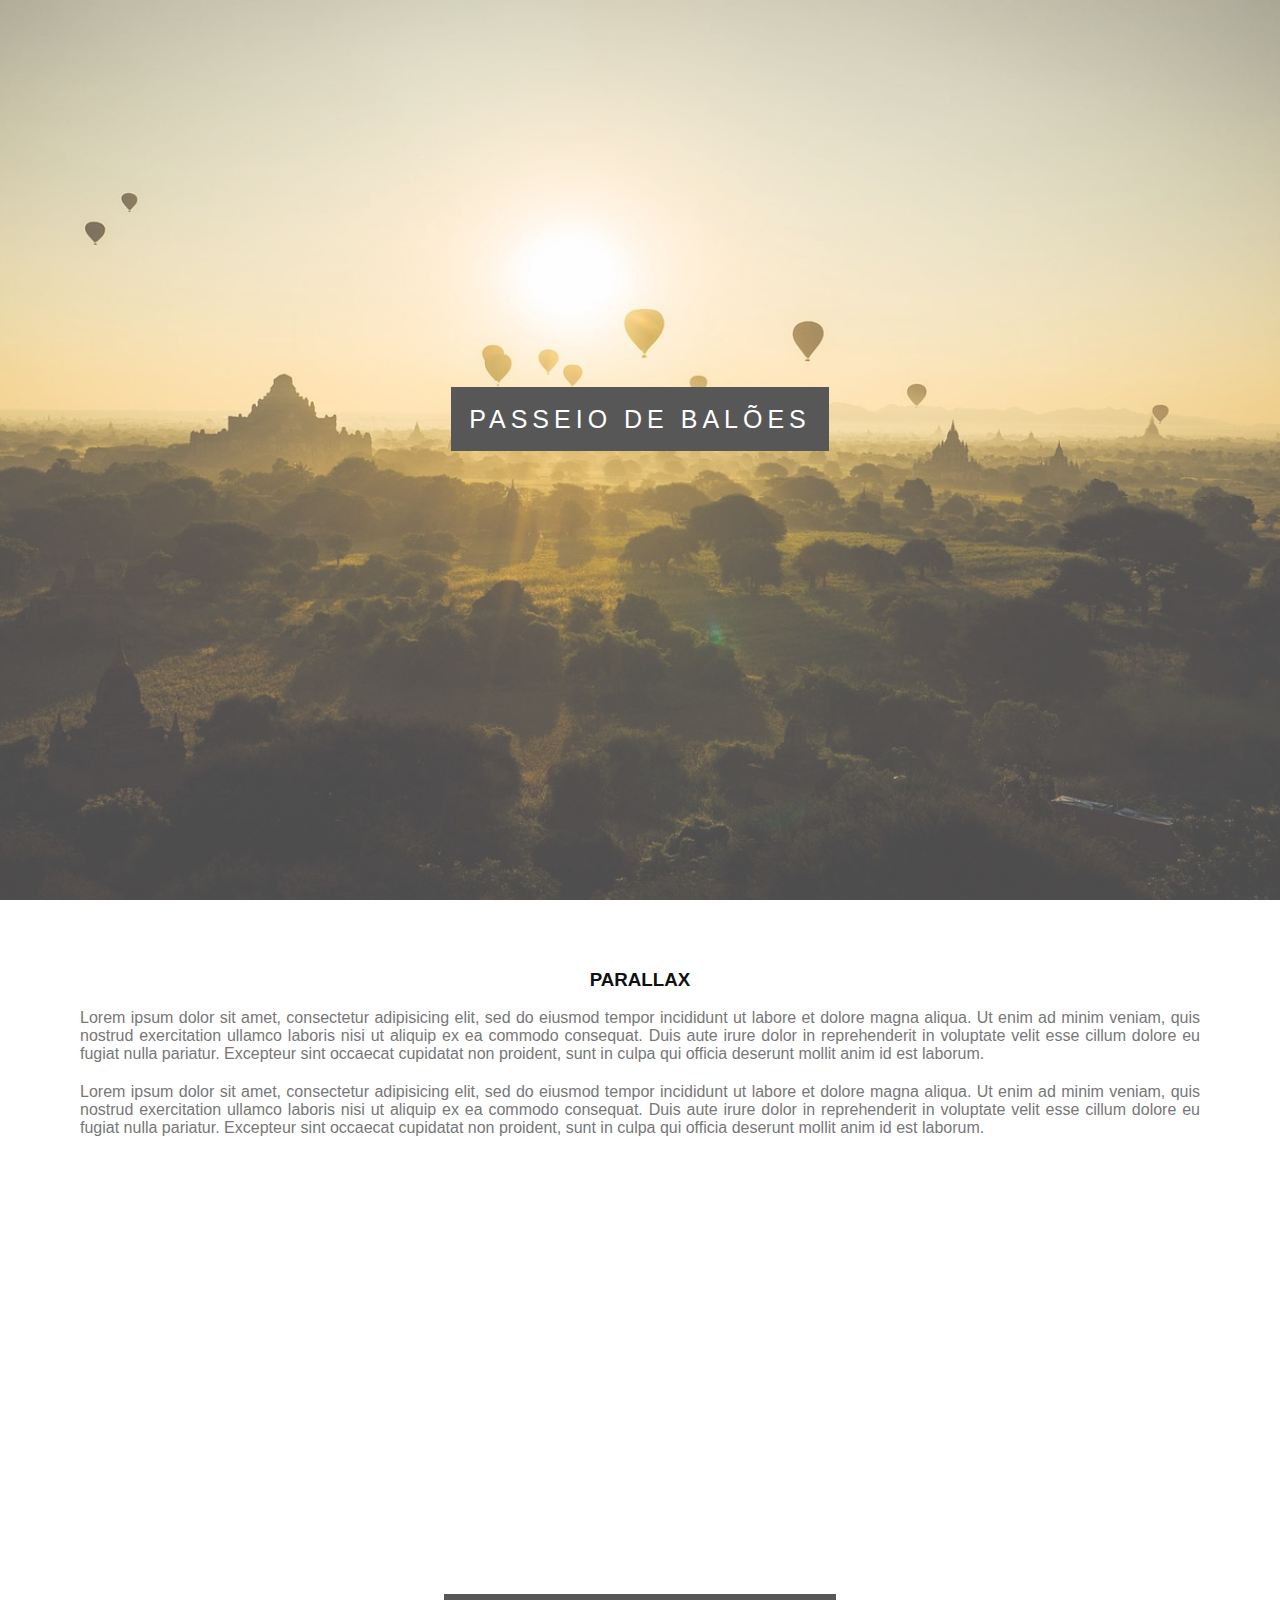
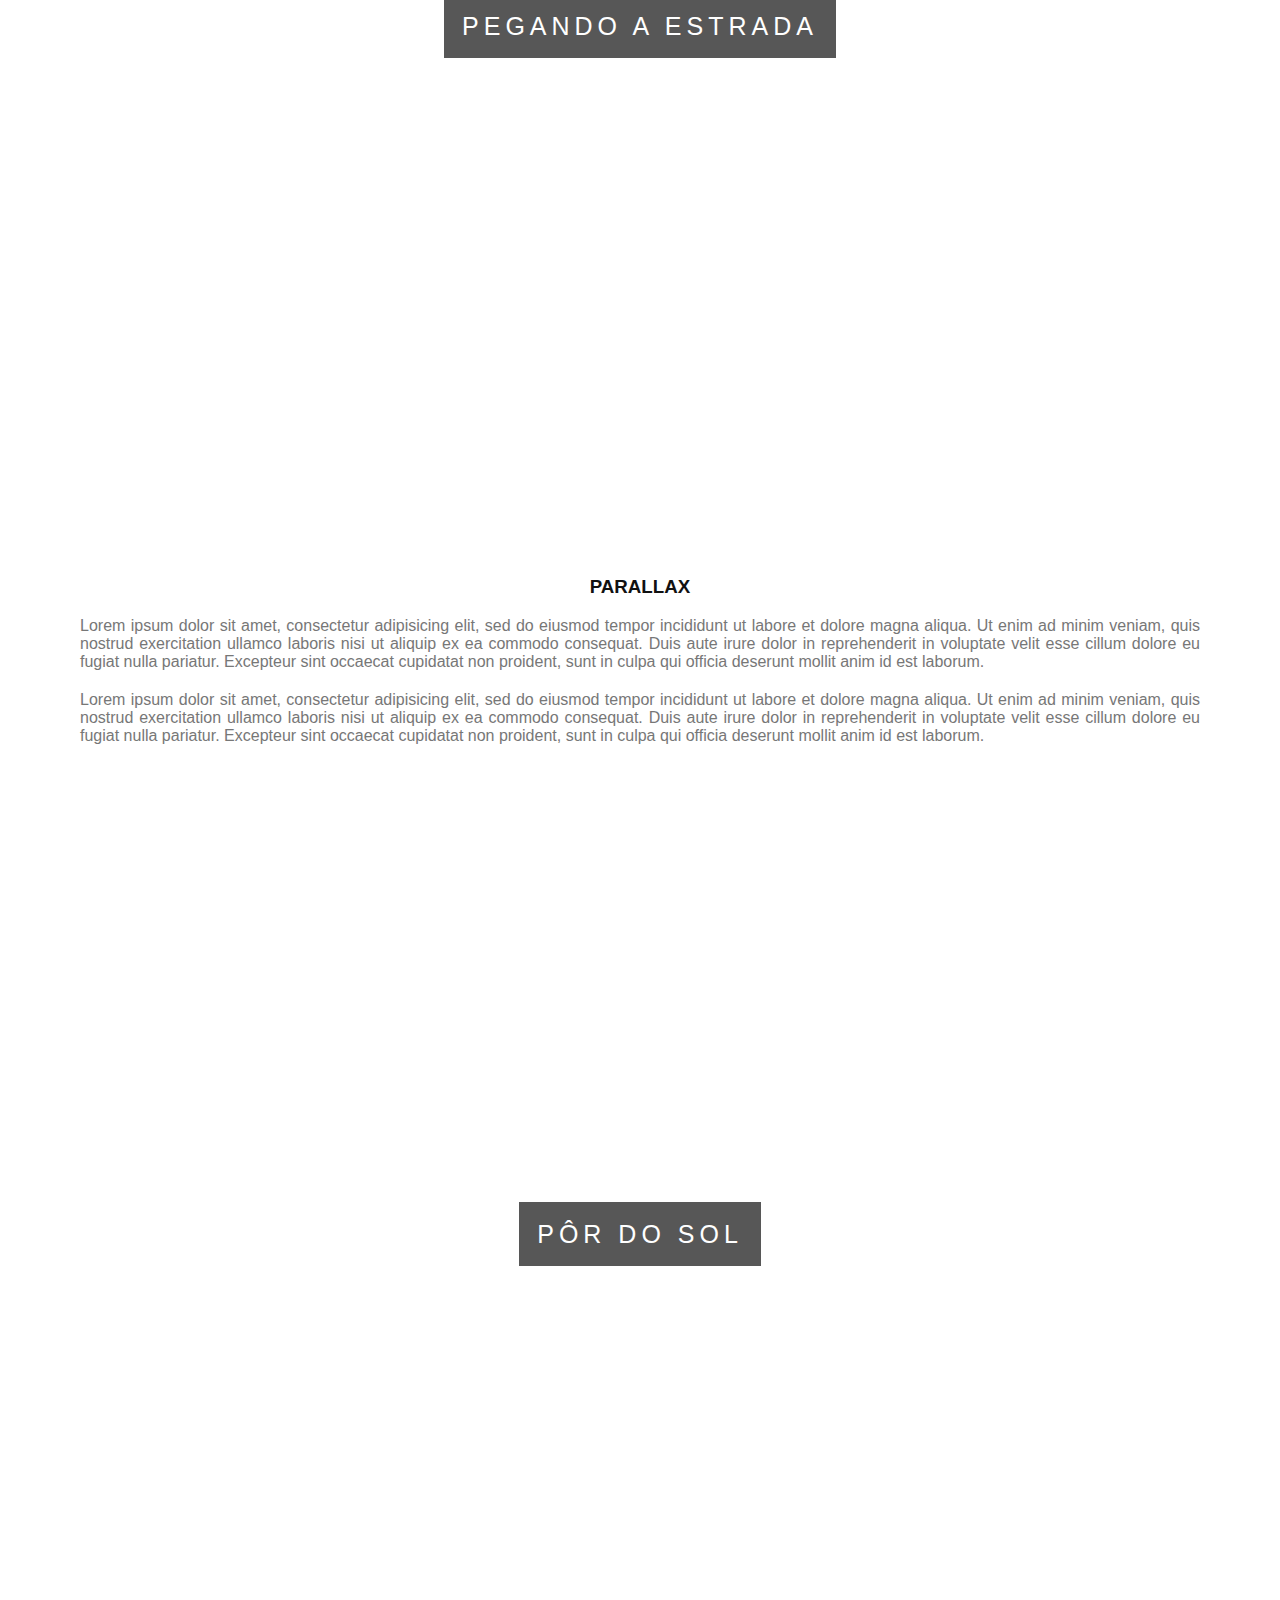
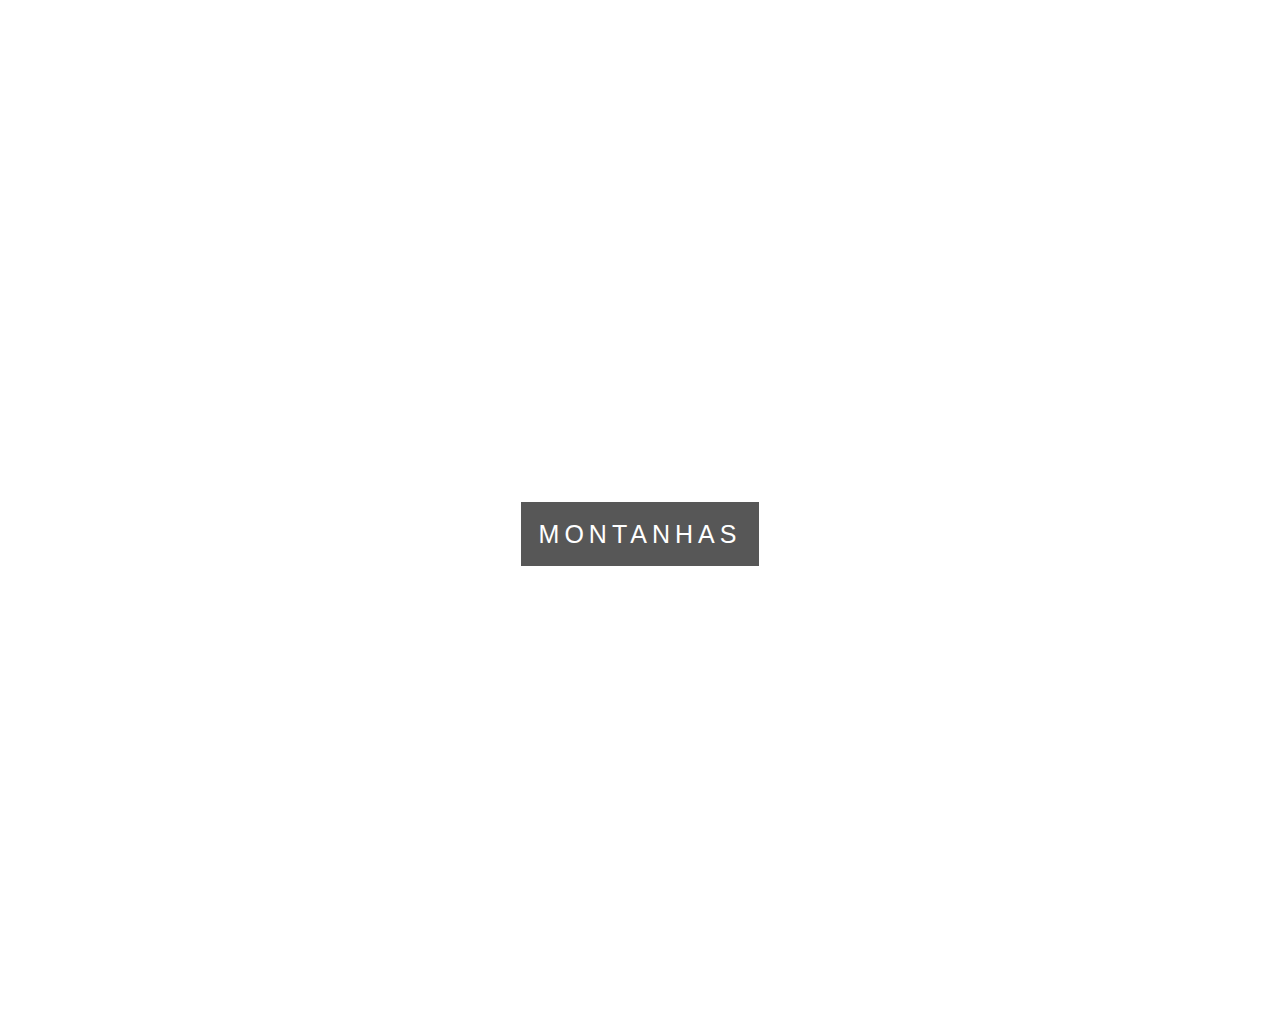
<file: Efeito Parallax/index.html>
<!DOCTYPE html>
<html>
	<head>
		<meta charset="utf-8">
		<meta name="viewport" content="width=device-width, initial-scale=1">
		<title>Parallax</title>
		<link rel="stylesheet" type="text/css" href="css/estilo.css">
	</head>
	<body>

		<div class="caixa1">
			<div class="conteudo-titulo">
				<span class="titulo">PASSEIO DE BALÕES</span>
			</div>
		</div>

		<div class="conteudo">
			<h3>Parallax</h3>
			<p>
				Lorem ipsum dolor sit amet, consectetur adipisicing elit, sed do eiusmod
				tempor incididunt ut labore et dolore magna aliqua. Ut enim ad minim veniam,
				quis nostrud exercitation ullamco laboris nisi ut aliquip ex ea commodo
				consequat. Duis aute irure dolor in reprehenderit in voluptate velit esse
				cillum dolore eu fugiat nulla pariatur. Excepteur sint occaecat cupidatat non
				proident, sunt in culpa qui officia deserunt mollit anim id est laborum.
			</p>
			<p>
				Lorem ipsum dolor sit amet, consectetur adipisicing elit, sed do eiusmod
				tempor incididunt ut labore et dolore magna aliqua. Ut enim ad minim veniam,
				quis nostrud exercitation ullamco laboris nisi ut aliquip ex ea commodo
				consequat. Duis aute irure dolor in reprehenderit in voluptate velit esse
				cillum dolore eu fugiat nulla pariatur. Excepteur sint occaecat cupidatat non
				proident, sunt in culpa qui officia deserunt mollit anim id est laborum.
			</p>			
		</div>		

		<div class="caixa2">
			<div class="conteudo-titulo">
				<span class="titulo">PEGANDO A ESTRADA</span>
			</div>
		</div>

		<div class="conteudo">
			<h3>Parallax</h3>
			<p>
				Lorem ipsum dolor sit amet, consectetur adipisicing elit, sed do eiusmod
				tempor incididunt ut labore et dolore magna aliqua. Ut enim ad minim veniam,
				quis nostrud exercitation ullamco laboris nisi ut aliquip ex ea commodo
				consequat. Duis aute irure dolor in reprehenderit in voluptate velit esse
				cillum dolore eu fugiat nulla pariatur. Excepteur sint occaecat cupidatat non
				proident, sunt in culpa qui officia deserunt mollit anim id est laborum.
			</p>
			<p>
				Lorem ipsum dolor sit amet, consectetur adipisicing elit, sed do eiusmod
				tempor incididunt ut labore et dolore magna aliqua. Ut enim ad minim veniam,
				quis nostrud exercitation ullamco laboris nisi ut aliquip ex ea commodo
				consequat. Duis aute irure dolor in reprehenderit in voluptate velit esse
				cillum dolore eu fugiat nulla pariatur. Excepteur sint occaecat cupidatat non
				proident, sunt in culpa qui officia deserunt mollit anim id est laborum.
			</p>			
		</div>			

		<div class="caixa3">
			<div class="conteudo-titulo">
				<span class="titulo">Pôr do sol</span>
			</div>
		</div>		

		<div class="caixa4">
			<div class="conteudo-titulo">
				<span class="titulo">Montanhas</span>
			</div>
		</div>

	</body>
</html>
</file>
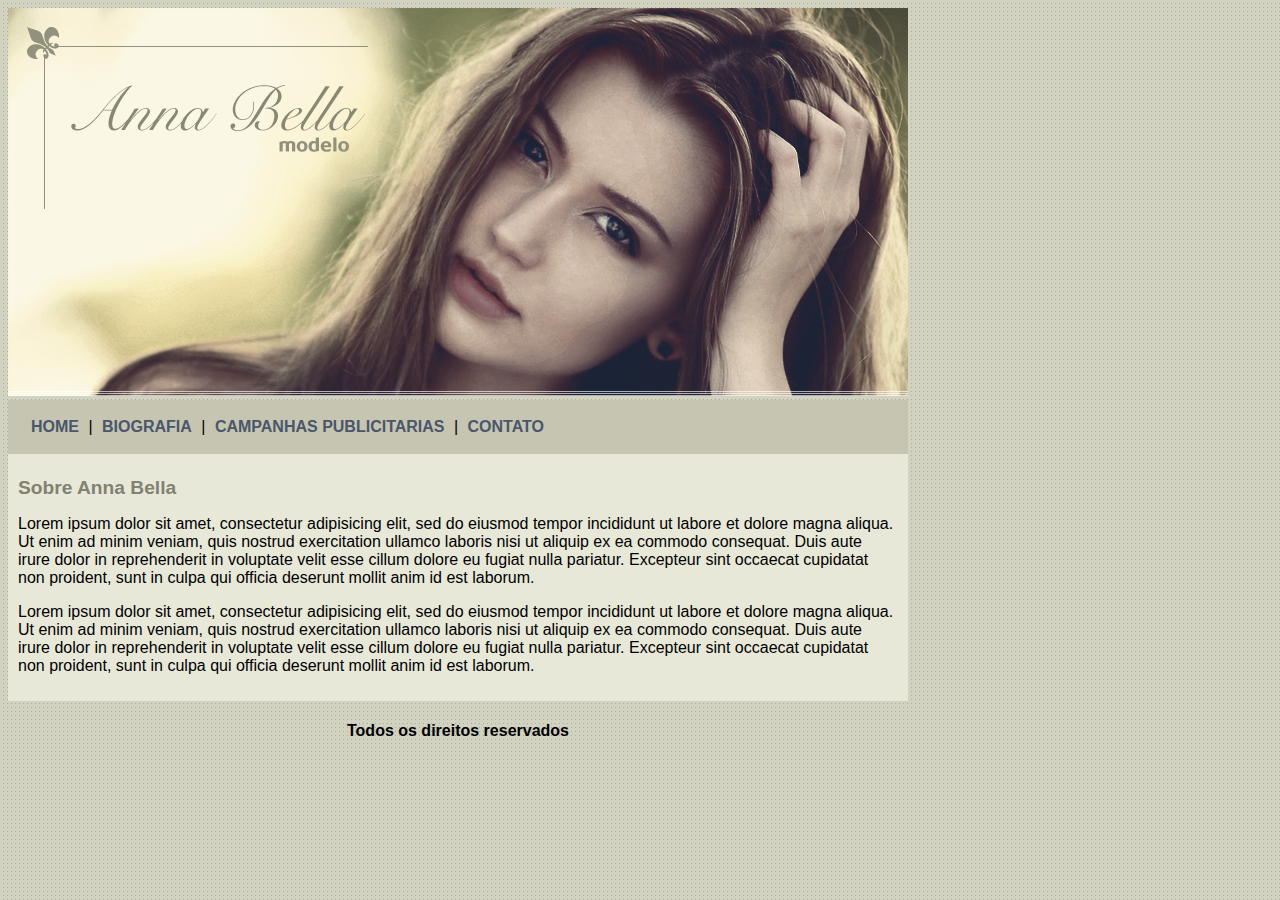
<file: Projeto Anna Bella/index.html>
<!DOCTYPE html>
<html>
<head>
	<meta charset="utf-8">
	<meta name="viewport" content="width=device-width, initial-scale=1">
	<title>Anna Bella Oficial</title>
	<link rel="stylesheet" type="text/css" href="estilo.css">
</head>

<body>

	<div id="principal">
		
		<img src="imagens/capa.png">

		<div id="menu">
			<a href="index.html">HOME</a> | 
			<a href="biografia.html">BIOGRAFIA</a> | 
			<a href="campanhas-publicitarias.html">CAMPANHAS PUBLICITARIAS</a> | 	
			<a href="contato.html">CONTATO</a>
		</div>

		<div id="conteudo"><!-- inicio conteudo -->

			<h1>Sobre Anna Bella</h1>
			<p>
				Lorem ipsum dolor sit amet, consectetur adipisicing elit, sed do eiusmod
				tempor incididunt ut labore et dolore magna aliqua. Ut enim ad minim veniam,
				quis nostrud exercitation ullamco laboris nisi ut aliquip ex ea commodo
				consequat. Duis aute irure dolor in reprehenderit in voluptate velit esse
				cillum dolore eu fugiat nulla pariatur. Excepteur sint occaecat cupidatat non
				proident, sunt in culpa qui officia deserunt mollit anim id est laborum.
			</p>

			<p>
				Lorem ipsum dolor sit amet, consectetur adipisicing elit, sed do eiusmod
				tempor incididunt ut labore et dolore magna aliqua. Ut enim ad minim veniam,
				quis nostrud exercitation ullamco laboris nisi ut aliquip ex ea commodo
				consequat. Duis aute irure dolor in reprehenderit in voluptate velit esse
				cillum dolore eu fugiat nulla pariatur. Excepteur sint occaecat cupidatat non
				proident, sunt in culpa qui officia deserunt mollit anim id est laborum.
			</p>
			
		</div><!-- fim conteudo -->

		<div id="rodape">
			<h4>Todos os direitos reservados</h4>
		</div>

	</div>

</body>

</html>
</file>
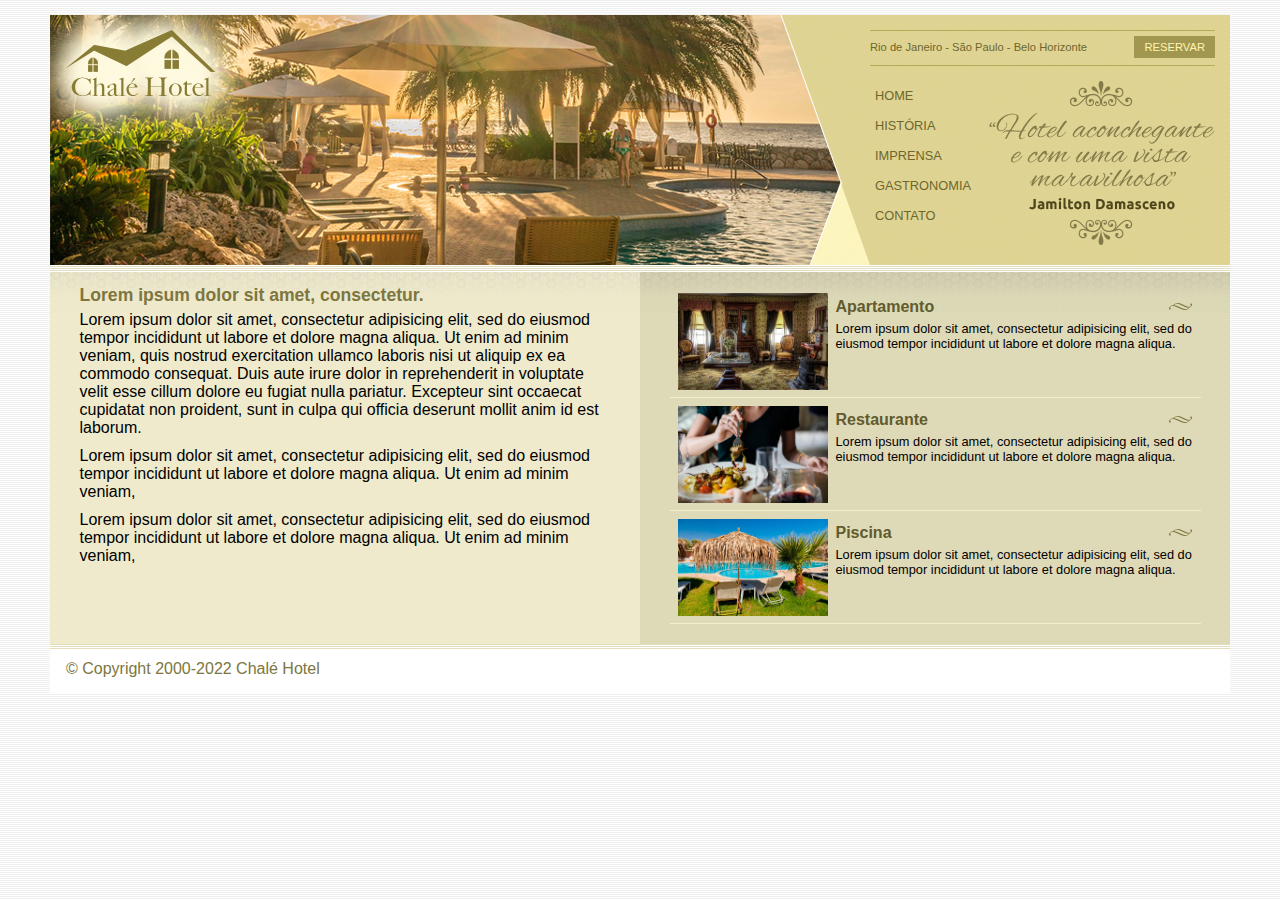
<file: Projeto Chalé hotel/index.html>
<!DOCTYPE html>
<html>
	<head>
		<meta charset="utf-8">
		<meta name="viewport" content="width=device-width, initial-scale=1">
		<title>Chalé Hotel</title>
		<link rel="stylesheet" type="text/css" href="css/estilo.css">
	</head>

	<body>

		<div id="container"> <!-- inicio container -->
			<div id="topo"> <!-- inicio topo -->
				
				<div id="area-logo">
					<h1 class="logo">
						<a href="index.html">Chalé Hotel</a>
					</h1>
				</div>

				<div id="area-menu">
					<div id="conteudo-menu">
						<div id="menu-locais">
							<span class="locais">
								Rio de Janeiro - São Paulo - Belo Horizonte
							</span>
							<a class="reserva" href="">Reservar</a>
							<div style="clear: both;"></div>
						</div>

						<div id="menu">
							<ul id="navegacao">
								<li><a href="">Home</a></li>
								<li><a href="">História</a></li>
								<li><a href="">Imprensa</a></li>
								<li><a href="">Gastronomia</a></li>
								<li><a href="">Contato</a></li>
							</ul>

							<img class="depoimento" src="imagens/depoimento.png">

						</div>

					</div>
				</div>

			</div> <!-- fim topo -->

			<div id="area-principal">
				<div class="conteudo">
					<h2>
						Lorem ipsum dolor sit amet, consectetur. 
					</h2>

					<p>
						Lorem ipsum dolor sit amet, consectetur adipisicing elit, sed do eiusmod
						tempor incididunt ut labore et dolore magna aliqua. Ut enim ad minim veniam,
						quis nostrud exercitation ullamco laboris nisi ut aliquip ex ea commodo
						consequat. Duis aute irure dolor in reprehenderit in voluptate velit esse
						cillum dolore eu fugiat nulla pariatur. Excepteur sint occaecat cupidatat non
						proident, sunt in culpa qui officia deserunt mollit anim id est laborum.
					</p>
					<p>
						Lorem ipsum dolor sit amet, consectetur adipisicing elit, sed do eiusmod
						tempor incididunt ut labore et dolore magna aliqua. Ut enim ad minim veniam,
					</p>
					<p>
						Lorem ipsum dolor sit amet, consectetur adipisicing elit, sed do eiusmod
						tempor incididunt ut labore et dolore magna aliqua. Ut enim ad minim veniam,
					</p>

				</div>
			</div>

			<div id="area-lateral">
				<div class="conteudo">

					<ul id="beneficios">

						<li>
							<a href="">
								<img src="imagens/apartamento.jpg" width="150" alt="Apartamento">
								<h3>Apartamento</h3>
								<p>
									Lorem ipsum dolor sit amet, consectetur adipisicing elit, sed do eiusmod tempor incididunt ut labore et dolore magna aliqua.
								</p>
							</a>
						</li>

						<li>
							<a href="">
								<img src="imagens/restaurante.jpg" width="150" alt="Restaurante">
								<h3>Restaurante</h3>
								<p>
									Lorem ipsum dolor sit amet, consectetur adipisicing elit, sed do eiusmod tempor incididunt ut labore et dolore magna aliqua.
								</p>
							</a>
						</li>

						<li>
							<a href="">
								<img src="imagens/piscina.jpg" width="150" alt="Piscina">
								<h3>Piscina</h3>
								<p>
									Lorem ipsum dolor sit amet, consectetur adipisicing elit, sed do eiusmod tempor incididunt ut labore et dolore magna aliqua.
								</p>
							</a>
						</li>						

					</ul>

				</div><!-- Inicio area lateral -->
			</div><!-- Fim area lateral -->

			<div id="rodape">
				<span>
					&copy; Copyright 2000-2022 Chalé Hotel
				</span>
			</div>

		</div> <!-- fim container -->

	</body>

</html>
</file>
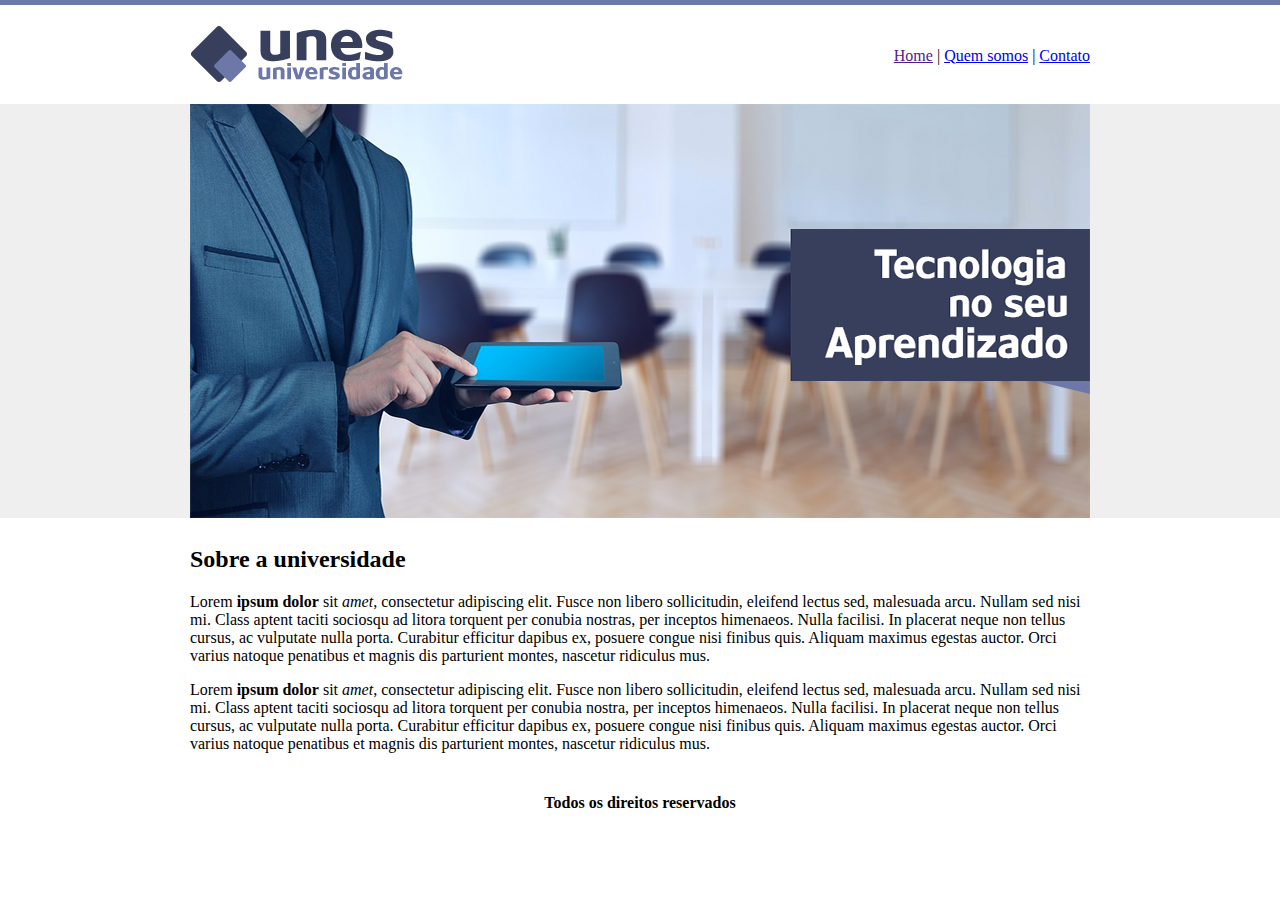
<file: Projeto final/index.html>
<!DOCTYPE html>
<html>
<head>
	<meta charset="utf-8">
	<meta name="viewport" content="width=device-width, initial-scale=1">
	<title>UNES - Página Principal</title>
</head>
	<body background="imagens/fundo.png">

		<table border="0" width="900" align="center">

			<tr>
				<td height="89"><img src="imagens/logo.png"></td>
				<td align="right">
					<a href="">Home</a> |
					<a href="quem-somos.html">Quem somos</a> |
					<a href="contato.html">Contato</a>
				</td>
			</tr>
			<tr>
				<td colspan="2">
					<img src="imagens/capa.png">
				</td>
			</tr>
				
			<tr>
				<td colspan="2">

					<h2>Sobre a universidade</h2>
					<p>
						Lorem <strong>ipsum dolor</strong> sit <em>amet</em>, consectetur adipiscing elit. Fusce non libero sollicitudin, eleifend lectus sed, malesuada arcu. Nullam sed nisi mi. Class aptent taciti sociosqu ad litora torquent per conubia nostras, per inceptos himenaeos. Nulla facilisi. In placerat neque non tellus cursus, ac vulputate nulla porta. Curabitur efficitur dapibus ex, posuere congue nisi finibus quis. Aliquam maximus egestas auctor. Orci varius natoque penatibus et magnis dis parturient montes, nascetur ridiculus mus.
					</p>

					<p>
						Lorem <strong>ipsum dolor</strong> sit <em>amet</em>, consectetur adipiscing elit. Fusce non libero sollicitudin, eleifend lectus sed, malesuada arcu. Nullam sed nisi mi. Class aptent taciti sociosqu ad litora torquent per conubia nostra, per inceptos himenaeos. Nulla facilisi. In placerat neque non tellus cursus, ac vulputate nulla porta. Curabitur efficitur dapibus ex, posuere congue nisi finibus quis. Aliquam maximus egestas auctor. Orci varius natoque penatibus et magnis dis parturient montes, nascetur ridiculus mus.
					</p>					

				</td>
			</tr>

			<tr>
				<td colspan="2" align="center">
					<h4>Todos os direitos reservados</h4>
				</td>
			</tr>
		</table>

	</body>

</html>
</file>
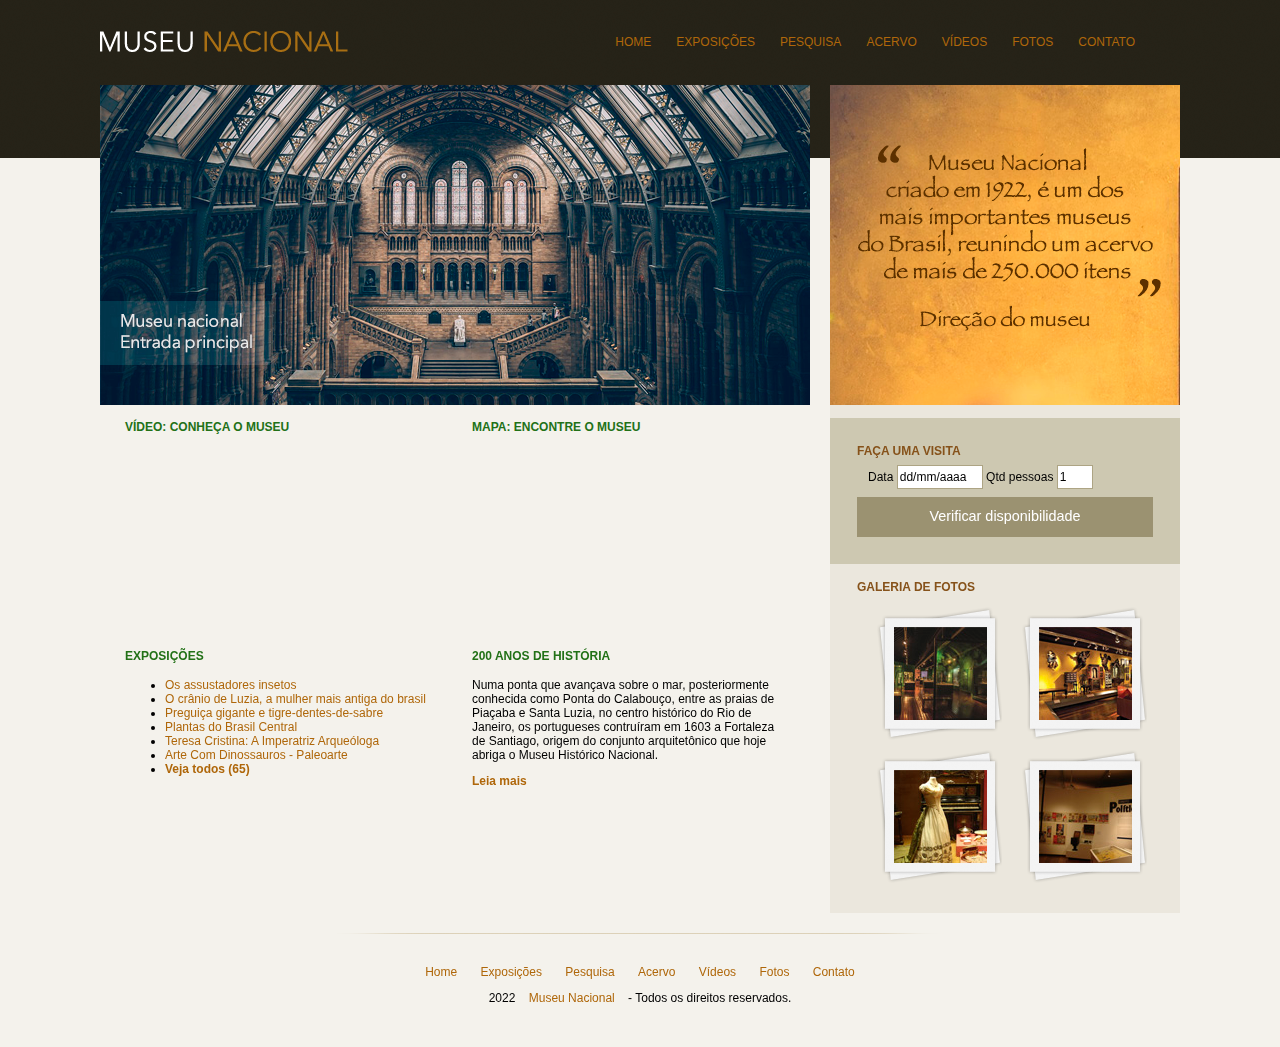
<file: Projeto Museu nacional/index.html>
<!DOCTYPE html>
<html>
	<head>
		<meta charset="utf-8">
		<meta name="viewport" content="width=device-width, initial-scale=1">
		<title>Museu Nacional</title>

		<!-- normalize CSS -->
		<link rel="stylesheet" type="text/css" href="css/normalize.css">

		<!-- Estilo customizado -->
		<link rel="stylesheet" type="text/css" href="css/estilo.css">

		<!--[if lt IE 9]>
		<script src="https://cdnjs.cloudflare.com/ajax/libs/html5shiv/3.7.3/html5shiv-printshiv.min.js"></script>
		<![endif]-->

	</head>

	<body>

		<div id="container"><!-- inicio container -->
			
		<header><!-- inicio header -->

				<div id="logo">
					<h1><a href="">Museu Nacional</a></h1>
				</div>

			<nav><!-- inicio Navegação -->
				<ul>
					<li><a href="#">Home</a></li>
					<li><a href="#">Exposições</a></li>
					<li><a href="#">Pesquisa</a></li>
					<li><a href="#">Acervo</a></li>
					<li><a href="#">Vídeos</a></li>
					<li><a href="#">Fotos</a></li>
					<li><a href="#">Contato</a></li>
				</ul>
			</nav><!-- Fim Navegação -->

		</header><!-- Fim header -->

		<div id="principal"> <!-- inicio principal --> 
			<div id="conteudo"> <!-- inicio Conteudo --> 
				<section id="capa">
					<img src="img/museu.png">
				</section>

				<section id="postagens">
					
					<article id="video">
						
						<h3>Vídeo: Conheça o Museu</h3>
						<iframe width="310" height="170" src="https://www.youtube.com/embed/RGUYb-hivrc" title="YouTube video player" frameborder="0" allow="accelerometer; autoplay; clipboard-write; encrypted-media; gyroscope; picture-in-picture; web-share" allowfullscreen></iframe>

					</article>

					<article id="mapa">
						<h3>Mapa: Encontre o museu</h3>
						<iframe src="https://www.google.com/maps/embed?pb=!1m18!1m12!1m3!1d3675.2064455940863!2d-43.22871758699784!3d-22.90575504358834!2m3!1f0!2f0!3f0!3m2!1i1024!2i768!4f13.1!3m3!1m2!1s0x997e58a085b7af%3A0x4d11e9a933d38ce3!2sMuseu%20Nacional%20-%20UFRJ!5e0!3m2!1spt-BR!2sbr!4v1673474664050!5m2!1spt-BR!2sbr" width="310" height="170" style="border:0;" allowfullscreen="" loading="lazy" referrerpolicy="no-referrer-when-downgrade"></iframe>
					</article>

					<article id="exposicoes">
						<h3>Exposições</h3>
						<ul>
							<li>
								<a href="#">Os assustadores insetos</a>
							</li>
							<li>
								<a href="#">O crânio de Luzia, a mulher mais antiga do brasil</a>
							</li>
							<li>
								<a href="#">Preguiça gigante e tigre-dentes-de-sabre</a>
							</li>
							<li>
								<a href="#">Plantas do Brasil Central</a>
							</li>
							<li>
								<a href="#">Teresa Cristina: A Imperatriz Arqueóloga</a>
							</li>
							<li>
								<a href="#">Arte Com Dinossauros - Paleoarte</a>
							</li>
							<li>
								<a href="#"><strong>Veja todos (65)</strong></a>
							</li>
						</ul>
					</article>

					<article id="historia">
						<h3>200 anos de história</h3>
						<p>
							Numa ponta que avançava sobre o mar, posteriormente conhecida como Ponta do Calabouço, entre as praias de Piaçaba e Santa Luzia, no centro histórico do Rio de Janeiro, os portugueses contruíram em 1603 a Fortaleza de Santiago, origem do conjunto arquitetônico que hoje abriga o Museu Histórico Nacional.
						</p>
						<a href=""><strong>Leia mais</strong></a>
					</article>

				</section>

			</div> <!-- Fim Conteudo --> 

			<aside> <!-- inicio aside lateral --> 
				<section id="depoimento">
					<img src="img/depoimento.png">
				</section>

				<section id="visita"> <!-- inicio seção visita --> 
					<h4>Faça uma visita</h4>
					<form>
						<fieldset>
							<legend>Selecione uma data</legend>

							<label for="data">Data</label>
							<input class="campo" type="text" id="data" value="dd/mm/aaaa">

							<label for="qtd">Qtd pessoas</label>
							<input class="campo" style="width: 30px;" type="text" id="qtd" value="1">							
						</fieldset>

						<input class="botao" type="submit" value="Verificar disponibilidade">

					</form>
				</section> <!-- Fim seção visita --> 

				<section id="galeria">
					<h4>Galeria de fotos</h4>

					<a href="">
						<img src="img/imagem1.jpg" height="93" width="93" alt="Descricao imagem">
					</a>

					<a href="">
						<img src="img/imagem2.jpg" height="93" width="93" alt="Descricao imagem">
					</a>

					<a href="">
						<img src="img/imagem3.jpg" height="93" width="93" alt="Descricao imagem">
					</a>

					<a href="">
						<img src="img/imagem4.jpg" height="93" width="93" alt="Descricao imagem">
					</a>					

				</section>

			</aside> <!-- Fim aside lateral --> 

			<footer>
				<p>
					<a href="#">Home</a>
					<a href="#">Exposições</a>
					<a href="#">Pesquisa</a>
					<a href="#">Acervo</a>
					<a href="#">Vídeos</a>
					<a href="#">Fotos</a>
					<a href="#">Contato</a>
				</p>

				<p>
					2022 <a href="">Museu Nacional</a> - Todos os direitos reservados.
				</p>
			</footer>

		</div> <!-- Fim principal -->

		</div><!-- Fim container -->

	</body>
</html>
</file>
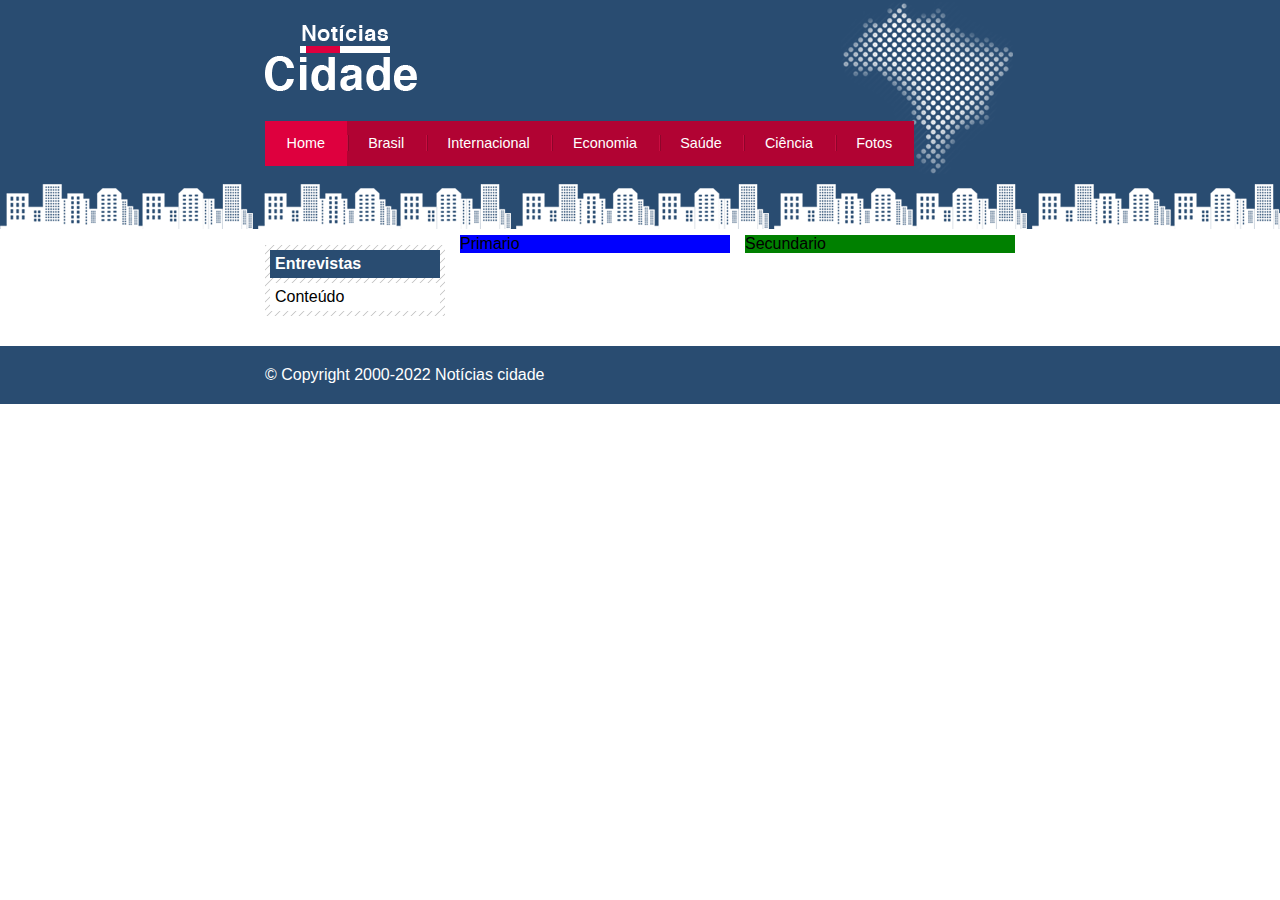
<file: Projeto Noticias cidade/index.html>
<!DOCTYPE html>
<html>
	<head>
		<meta charset="utf-8">
		<meta name="viewport" content="width=device-width, initial-scale=1">
		<title>Notícias cidade - Seu site de notícias</title>
		<link rel="stylesheet" type="text/css" href="css/estilo.css">
	</head>

	<body class="home">
		<!-- Inicio container -->
		<div id="container">

			<!-- Inicio Topo -->
			<div id="topo">

				<h1 class="logo">Notícias Cidade</h1>
				<ul id="navegacao">
					<li class="primeiro">
						<a id="home" href="index.html">Home</a>
					</li>
					<li>
						<a id="brasil" href="brasil.html">Brasil</a>
					</li>
					<li>
						<a id="internacional" href="internacional.html">Internacional</a>
					</li>
					<li>
						<a id="economia" href="economia.html">Economia</a>
					</li>
					<li>
						<a id="saude" href="saude.html">Saúde</a>
					</li>
					<li>
						<a id="ciencia" href="ciencia.html">Ciência</a>
					</li>
					<li>
						<a id="fotos" href="fotos.html">Fotos</a>
					</li>						
				</ul>				
			</div> <!-- Fim Topo -->

			<!-- Inicio Conteudo -->
			<div id="conteudo">
				
				<div id="primario">Primario</div>
				<div id="secundario">Secundario</div>
				
				 <!-- Inicio Lateral -->
				<div id="lateral">

					<div class="caixa">
						<h2>Entrevistas</h2>
						<div class="caixa-conteudo">
							Conteúdo
						</div>
					</div>

				</div> <!-- Fim Lateral -->

			</div><!-- Fim conteudo -->

		</div> <!-- Fim container -->

			<div id="container-rodape" style="clear: both;">
				<div id="rodape">
					&copy; Copyright 2000-2022 Notícias cidade
				</div>
			</div>

	</body>

</html>
</file>
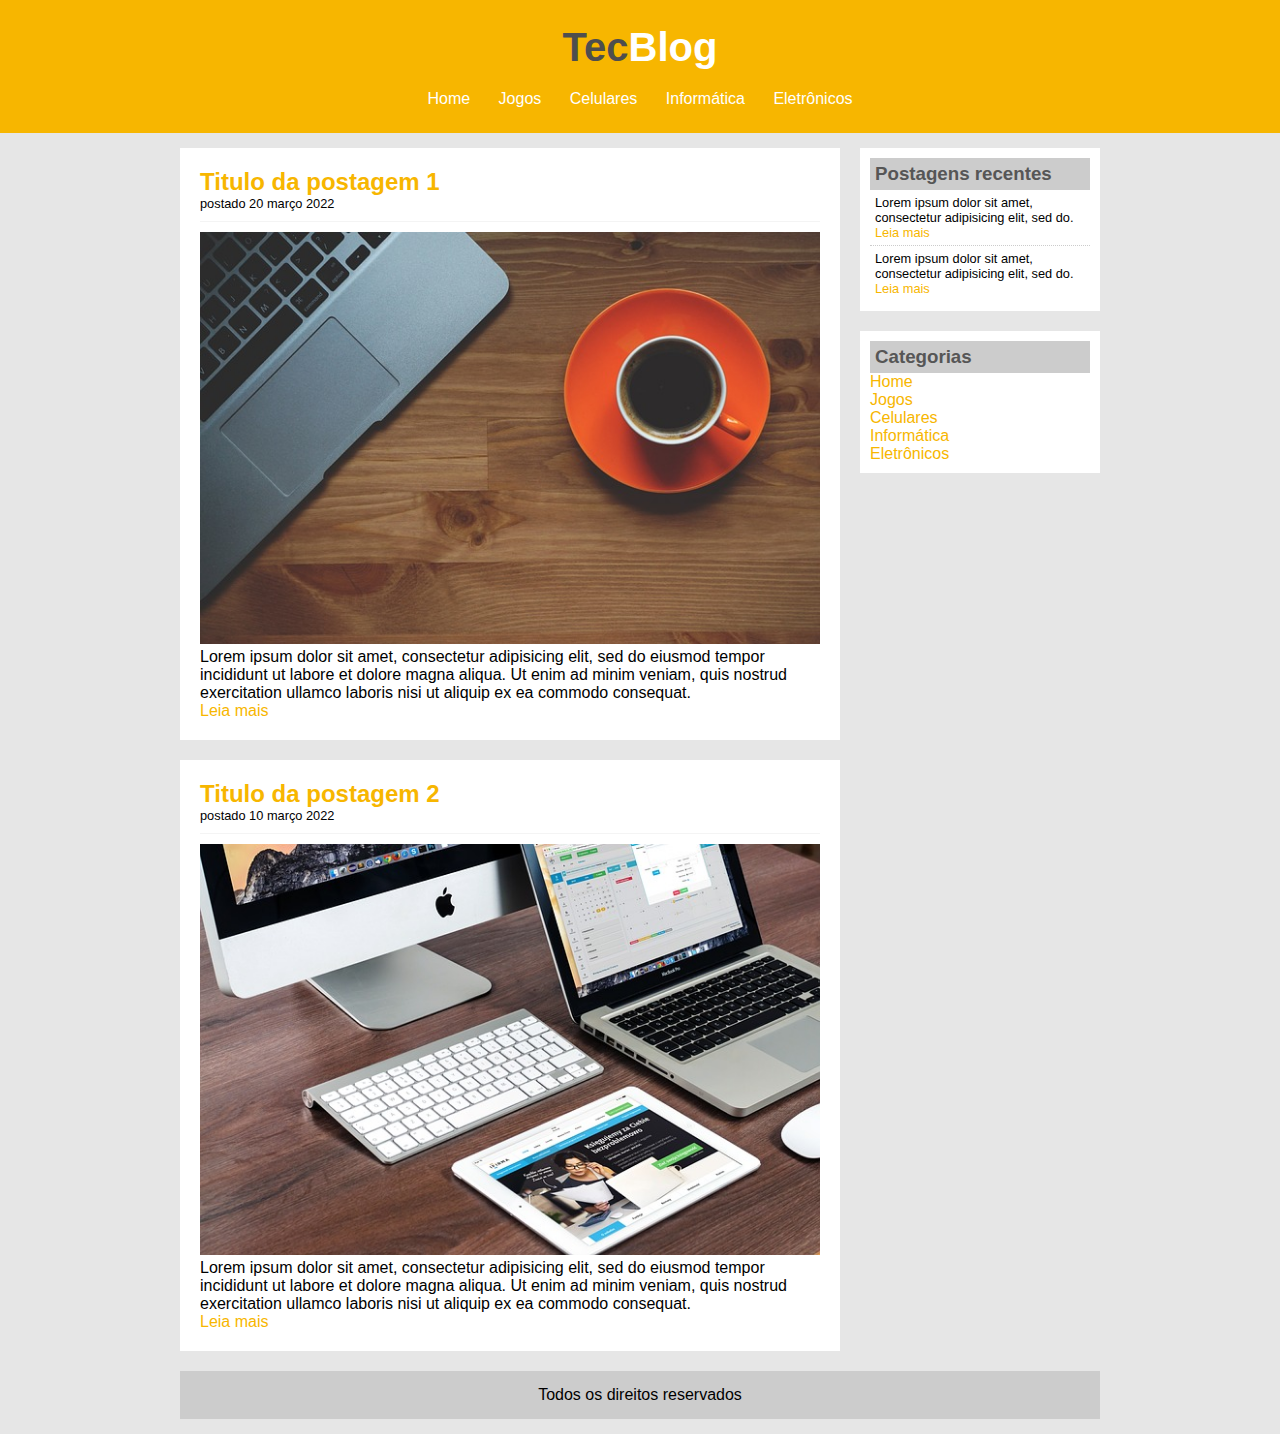
<file: Projeto TecBlog/index.html>
<!DOCTYPE html>
<html>
	<head>
		<meta charset="utf-8">
		<meta name="viewport" content="width=device-width, initial-scale=1">
		<title>TecBlog - O seu Blog de tecnlogia</title>
		<link rel="stylesheet" type="text/css" href="CSS/estilo.css">
	</head>

	<body>

		<div id="area-cabecalho">
			
			<div id="area-logo">
				<h1>Tec<span class="branco">Blog</span></h1>
			</div>
			<div id="area-menu">
				<a href="index.html">Home</a>
				<a href="jogos.html">Jogos</a>
				<a href="celulares.html">Celulares</a>
				<a href="informatica.html">Informática</a>
				<a href="eletronicos.html">Eletrônicos</a>		
			</div>

		</div>

		<div id="area-principal">

			<div id="area-postagens">
				<!-- abertura postagem -->
				<div class="postagem">
					<h2>Titulo da postagem 1</h2>
					<span class="data-postagem">postado 20 março 2022</span>
					<img class="corrigido" src="imagens/imagem1.jpg">
					<p>
						Lorem ipsum dolor sit amet, consectetur adipisicing elit, sed do eiusmod
						tempor incididunt ut labore et dolore magna aliqua. Ut enim ad minim veniam,
						quis nostrud exercitation ullamco laboris nisi ut aliquip ex ea commodo
						consequat.
					</p>
					<a href="">Leia mais</a>
				</div>
				<!--// fechamento postagem -->

				<!-- abertura postagem -->
				<div class="postagem">
					<h2>Titulo da postagem 2</h2>
					<span class="data-postagem">postado 10 março 2022</span>
					<img class="corrigido" src="imagens/imagem2.jpg">
					<p>
						Lorem ipsum dolor sit amet, consectetur adipisicing elit, sed do eiusmod
						tempor incididunt ut labore et dolore magna aliqua. Ut enim ad minim veniam,
						quis nostrud exercitation ullamco laboris nisi ut aliquip ex ea commodo
						consequat.
					</p>
					<a href="">Leia mais</a>
				</div>
				<!--// fechamento postagem -->				

			</div>

				<div id="area-lateral"> <!-- abertura conteudo lateral -->
					
					<div class="conteudo-lateral">
						<h3>Postagens recentes</h3>
						<div class="postagem-lateral">
							<p>Lorem ipsum dolor sit amet, consectetur adipisicing elit, sed do.</p>
							<a href="">Leia mais</a>							
						</div>

						<div class="postagem-lateral" style="border-bottom: none;">
							<p>Lorem ipsum dolor sit amet, consectetur adipisicing elit, sed do.</p>
							<a href="">Leia mais</a>							
						</div>

					</div> 

				</div> <!-- final conteudo lateral -->

				<div id="area-lateral"> <!-- abertura categorias lateral -->
					
					<div class="conteudo-lateral">
						<h3>Categorias</h3>

						<a href="">Home</a><br>
						<a href="">Jogos</a><br>
						<a href="">Celulares</a><br>
						<a href="">Informática</a><br>
						<a href="">Eletrônicos</a><br>

					</div> 

				</div> <!-- final categorias lateral -->


				<div id="rodape">
					Todos os direitos reservados
				</div>

		</div>

	</body>

</html>
</file>
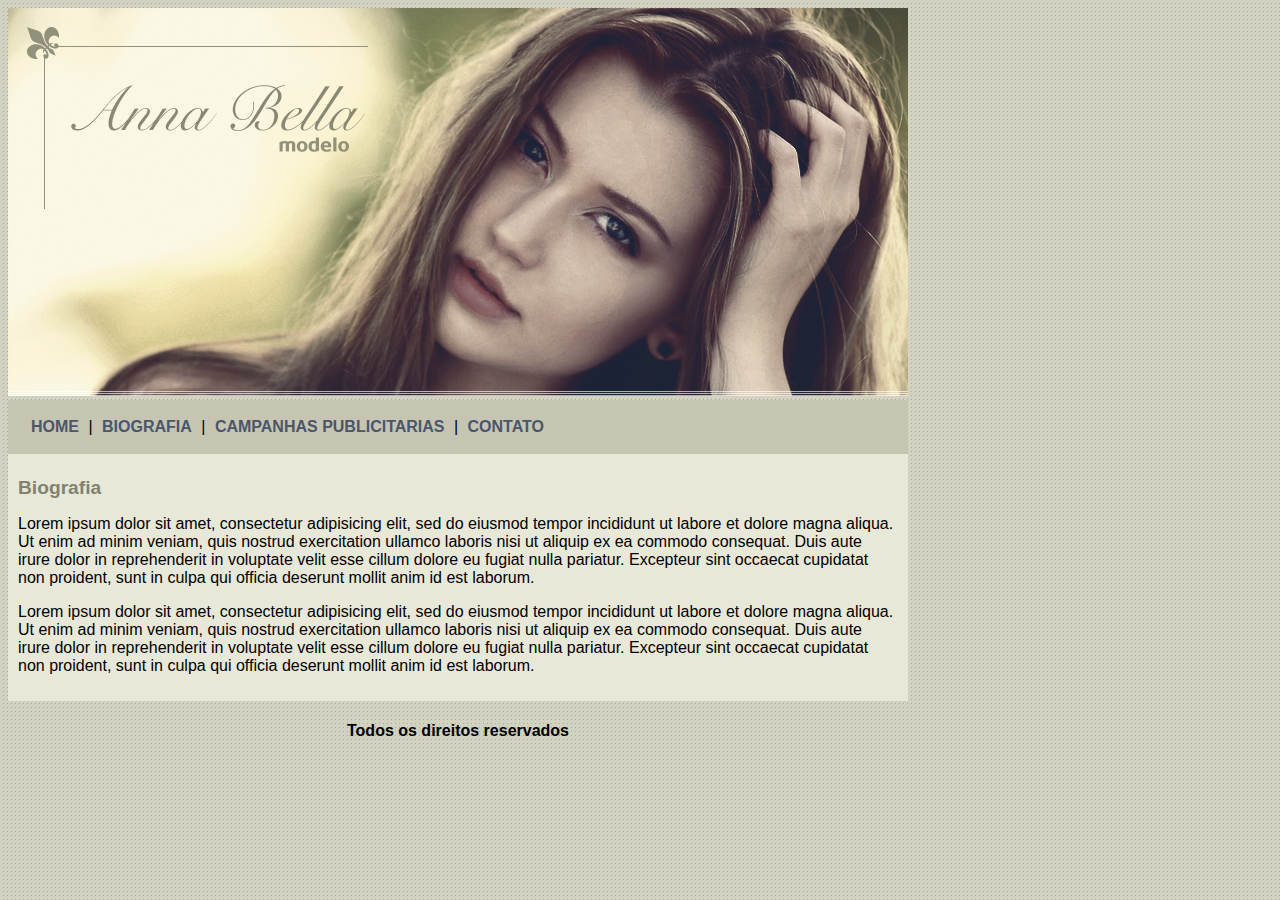
<file: Projeto Anna Bella/biografia.html>
<!DOCTYPE html>
<html>
<head>
	<meta charset="utf-8">
	<meta name="viewport" content="width=device-width, initial-scale=1">
	<title>Anna Bella Biografia</title>
	<link rel="stylesheet" type="text/css" href="estilo.css">
</head>

<body>

	<div id="principal">
		
		<img src="imagens/capa.png">

		<div id="menu">
			<a href="index.html">HOME</a> | 
			<a href="biografia.html">BIOGRAFIA</a> | 
			<a href="campanhas-publicitarias.html">CAMPANHAS PUBLICITARIAS</a> | 	
			<a href="contato.html">CONTATO</a>
		</div>

		<div id="conteudo"><!-- inicio conteudo -->

			<h1>Biografia</h1>
			<p>
				Lorem ipsum dolor sit amet, consectetur adipisicing elit, sed do eiusmod
				tempor incididunt ut labore et dolore magna aliqua. Ut enim ad minim veniam,
				quis nostrud exercitation ullamco laboris nisi ut aliquip ex ea commodo
				consequat. Duis aute irure dolor in reprehenderit in voluptate velit esse
				cillum dolore eu fugiat nulla pariatur. Excepteur sint occaecat cupidatat non
				proident, sunt in culpa qui officia deserunt mollit anim id est laborum.
			</p>

			<p>
				Lorem ipsum dolor sit amet, consectetur adipisicing elit, sed do eiusmod
				tempor incididunt ut labore et dolore magna aliqua. Ut enim ad minim veniam,
				quis nostrud exercitation ullamco laboris nisi ut aliquip ex ea commodo
				consequat. Duis aute irure dolor in reprehenderit in voluptate velit esse
				cillum dolore eu fugiat nulla pariatur. Excepteur sint occaecat cupidatat non
				proident, sunt in culpa qui officia deserunt mollit anim id est laborum.
			</p>
			
		</div><!-- fim conteudo -->

		<div id="rodape">
			<h4>Todos os direitos reservados</h4>
		</div>

	</div>

</body>

</html>
</file>
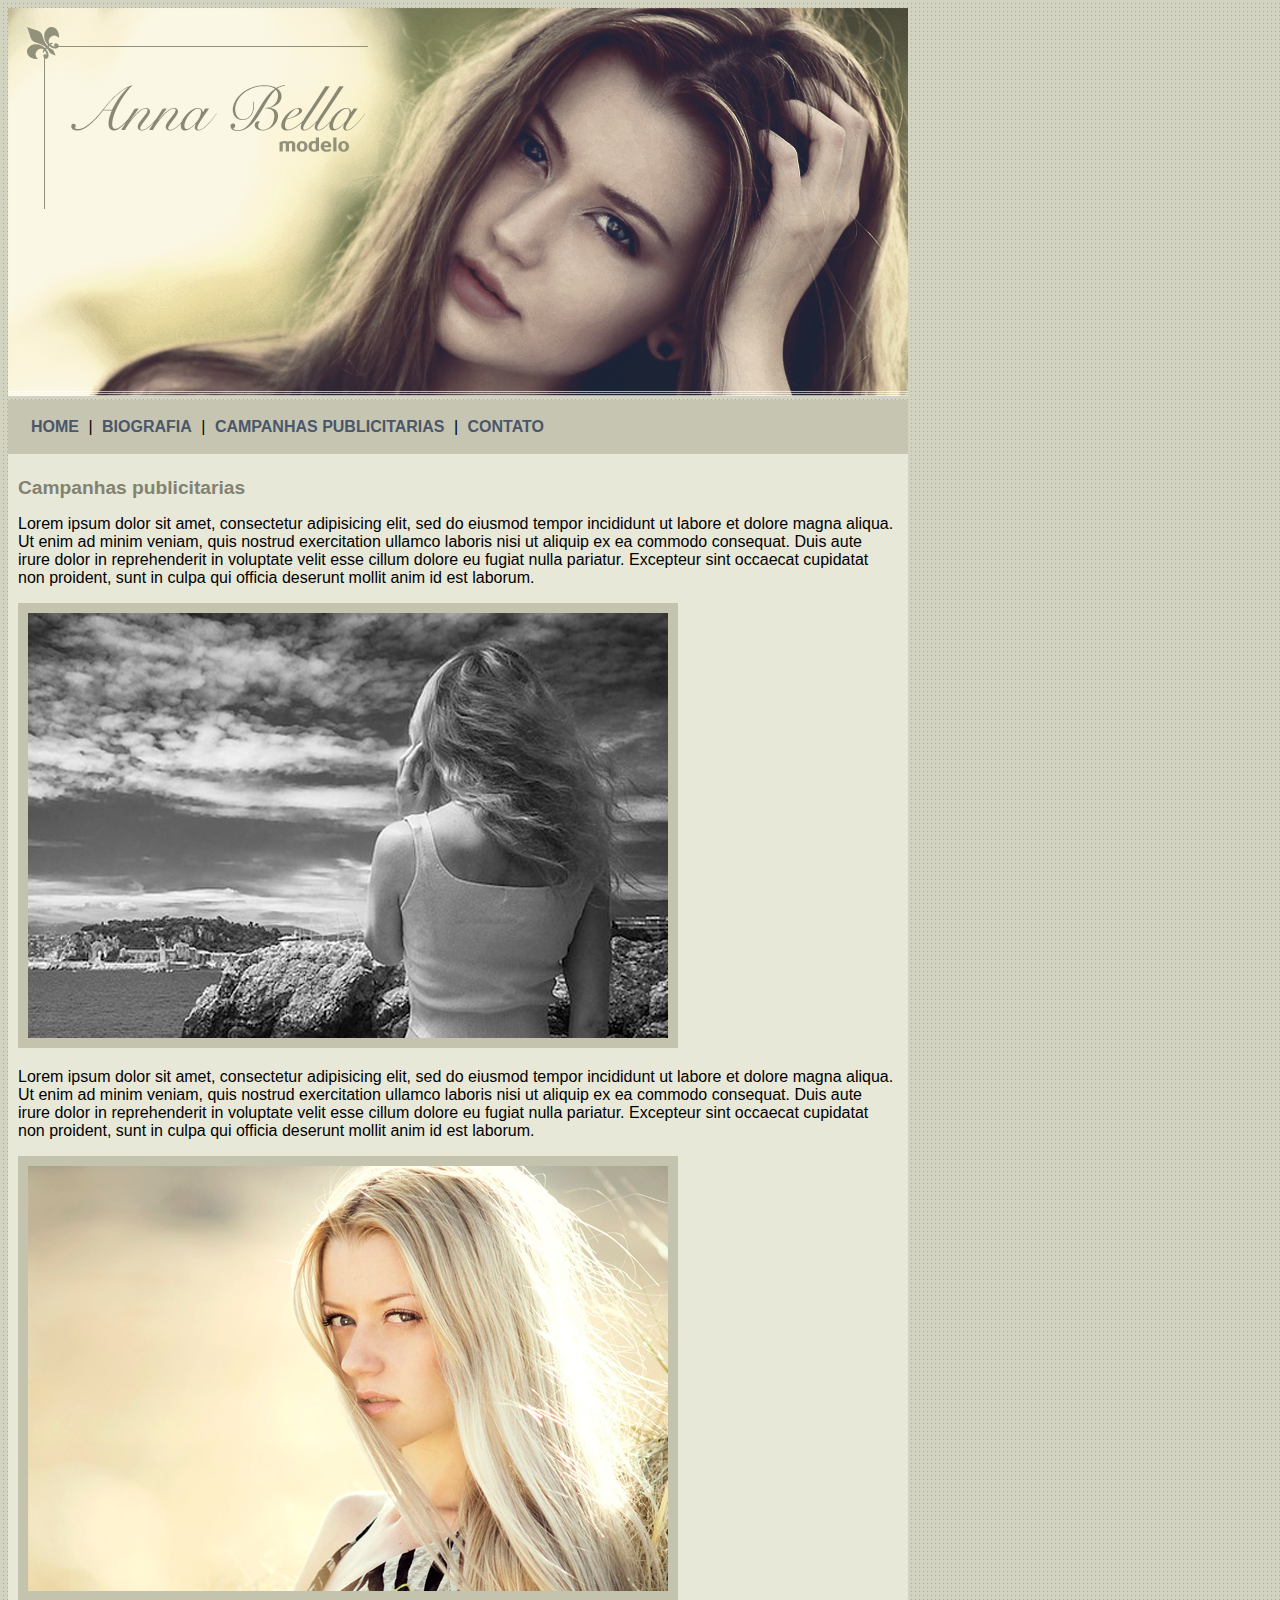
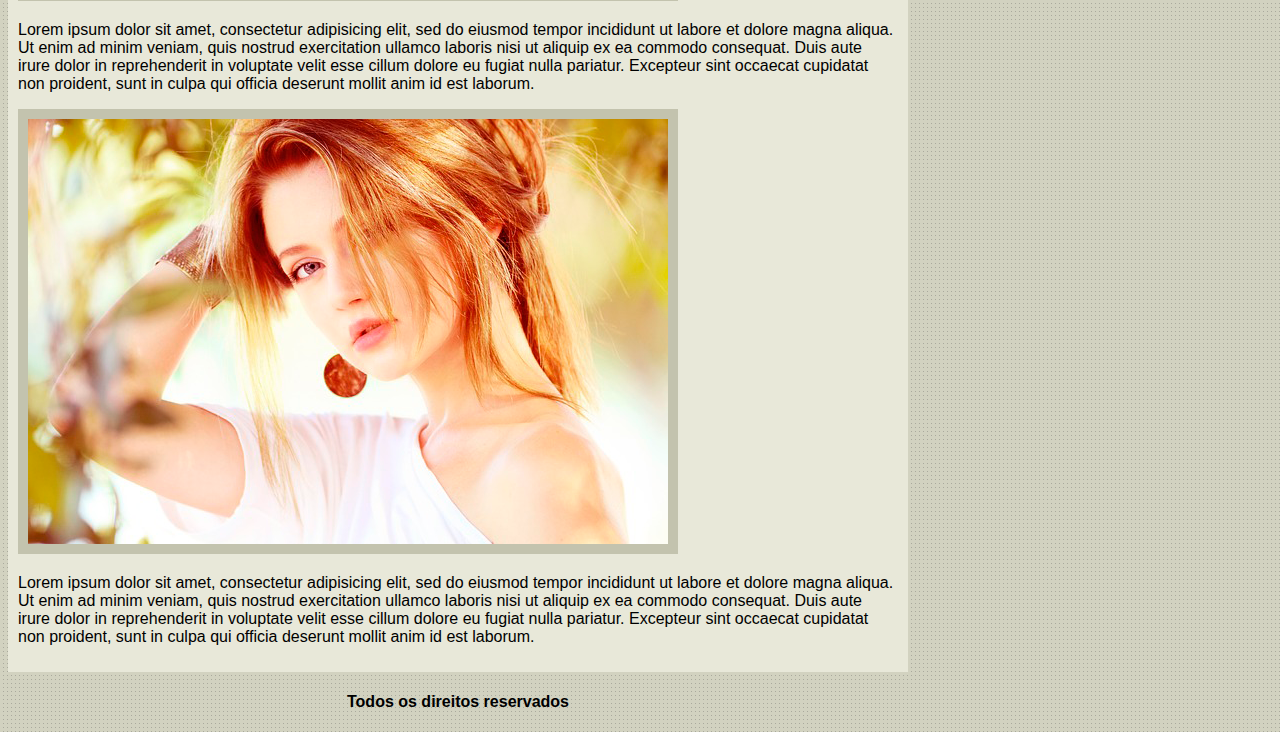
<file: Projeto Anna Bella/campanhas-publicitarias.html>
<!DOCTYPE html>
<html>
<head>
	<meta charset="utf-8">
	<meta name="viewport" content="width=device-width, initial-scale=1">
	<title>Campanhas publicitarias</title>
	<link rel="stylesheet" type="text/css" href="estilo.css">
</head>

<body>

	<div id="principal">
		
		<img src="imagens/capa.png">

		<div id="menu">
			<a href="index.html">HOME</a> | 
			<a href="biografia.html">BIOGRAFIA</a> | 
			<a href="campanhas-publicitarias.html">CAMPANHAS PUBLICITARIAS</a> | 	
			<a href="contato.html">CONTATO</a>
		</div>

		<div id="conteudo"><!-- inicio conteudo -->

			<h1>Campanhas publicitarias</h1>
			<p>
				Lorem ipsum dolor sit amet, consectetur adipisicing elit, sed do eiusmod
				tempor incididunt ut labore et dolore magna aliqua. Ut enim ad minim veniam,
				quis nostrud exercitation ullamco laboris nisi ut aliquip ex ea commodo
				consequat. Duis aute irure dolor in reprehenderit in voluptate velit esse
				cillum dolore eu fugiat nulla pariatur. Excepteur sint occaecat cupidatat non
				proident, sunt in culpa qui officia deserunt mollit anim id est laborum.
			</p>

			<img src="imagens/foto1.png" class="img-campanha">

			<p>
				Lorem ipsum dolor sit amet, consectetur adipisicing elit, sed do eiusmod
				tempor incididunt ut labore et dolore magna aliqua. Ut enim ad minim veniam,
				quis nostrud exercitation ullamco laboris nisi ut aliquip ex ea commodo
				consequat. Duis aute irure dolor in reprehenderit in voluptate velit esse
				cillum dolore eu fugiat nulla pariatur. Excepteur sint occaecat cupidatat non
				proident, sunt in culpa qui officia deserunt mollit anim id est laborum.
			</p>

			<img src="imagens/foto2.png" class="img-campanha">			
			
			<p>
				Lorem ipsum dolor sit amet, consectetur adipisicing elit, sed do eiusmod
				tempor incididunt ut labore et dolore magna aliqua. Ut enim ad minim veniam,
				quis nostrud exercitation ullamco laboris nisi ut aliquip ex ea commodo
				consequat. Duis aute irure dolor in reprehenderit in voluptate velit esse
				cillum dolore eu fugiat nulla pariatur. Excepteur sint occaecat cupidatat non
				proident, sunt in culpa qui officia deserunt mollit anim id est laborum.
			</p>

			<img src="imagens/foto3.png" class="img-campanha">

			<p>
				Lorem ipsum dolor sit amet, consectetur adipisicing elit, sed do eiusmod
				tempor incididunt ut labore et dolore magna aliqua. Ut enim ad minim veniam,
				quis nostrud exercitation ullamco laboris nisi ut aliquip ex ea commodo
				consequat. Duis aute irure dolor in reprehenderit in voluptate velit esse
				cillum dolore eu fugiat nulla pariatur. Excepteur sint occaecat cupidatat non
				proident, sunt in culpa qui officia deserunt mollit anim id est laborum.
			</p>			

		</div><!-- fim conteudo -->

		<div id="rodape">
			<h4>Todos os direitos reservados</h4>
		</div>

	</div>

</body>

</html>
</file>
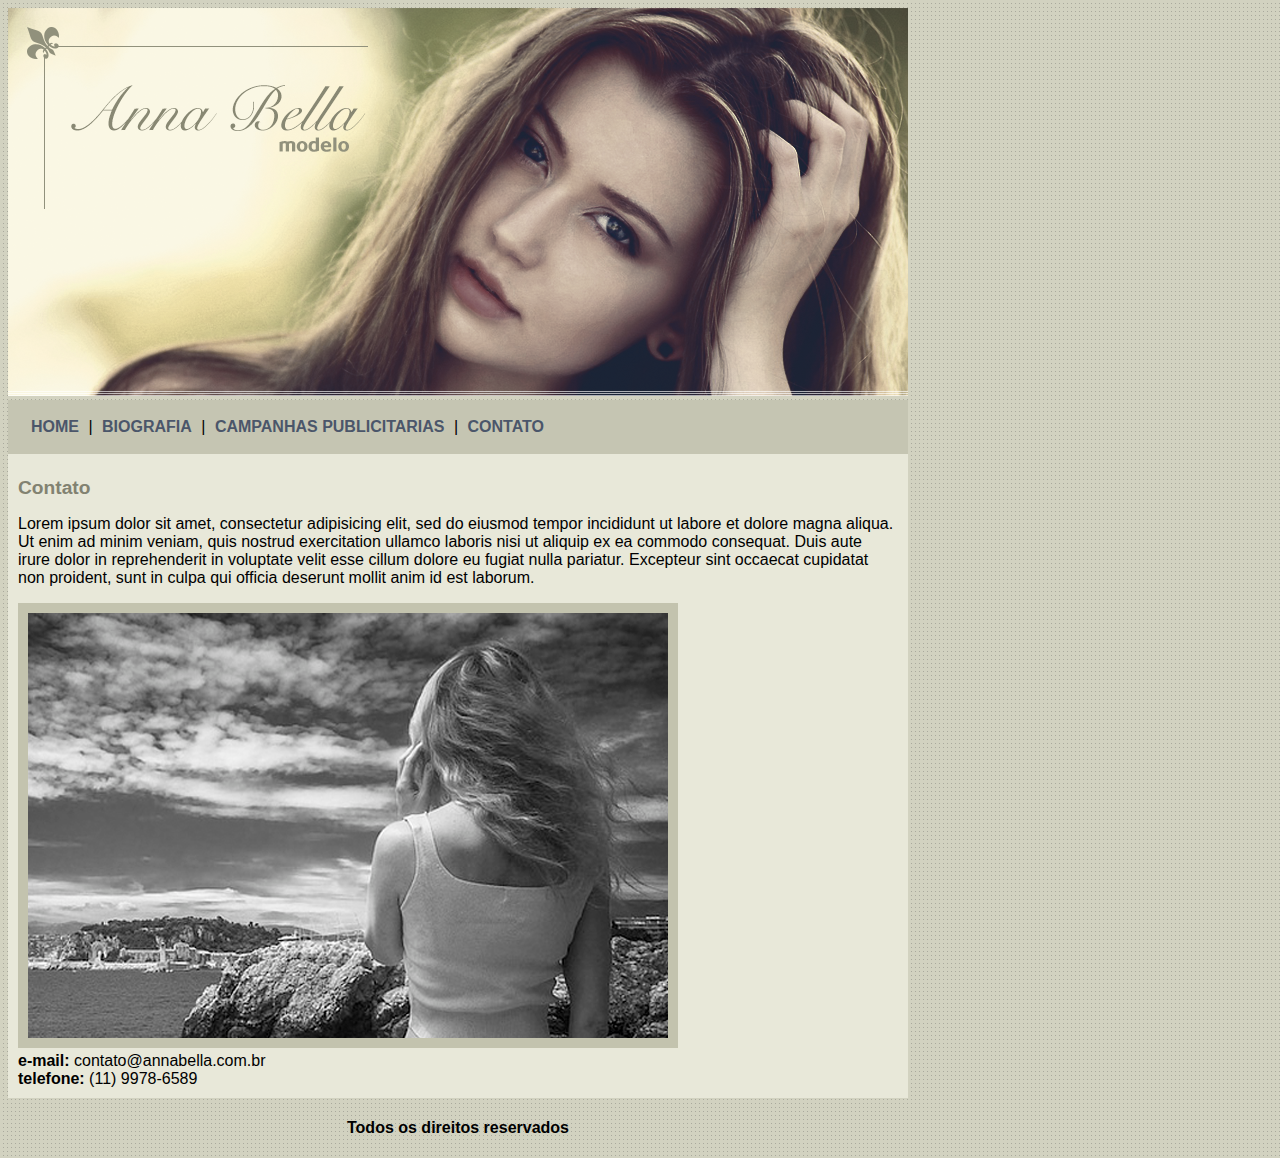
<file: Projeto Anna Bella/contato.html>
<!DOCTYPE html>
<html>
<head>
	<meta charset="utf-8">
	<meta name="viewport" content="width=device-width, initial-scale=1">
	<title>Anna Bella - Contato</title>
	<link rel="stylesheet" type="text/css" href="estilo.css">
</head>

<body>

	<div id="principal">
		
		<img src="imagens/capa.png">

		<div id="menu">
			<a href="index.html">HOME</a> | 
			<a href="biografia.html">BIOGRAFIA</a> | 
			<a href="campanhas-publicitarias.html">CAMPANHAS PUBLICITARIAS</a> | 	
			<a href="contato.html">CONTATO</a>
		</div>

		<div id="conteudo"><!-- inicio conteudo -->

			<h1>Contato</h1>
			<p>
				Lorem ipsum dolor sit amet, consectetur adipisicing elit, sed do eiusmod
				tempor incididunt ut labore et dolore magna aliqua. Ut enim ad minim veniam,
				quis nostrud exercitation ullamco laboris nisi ut aliquip ex ea commodo
				consequat. Duis aute irure dolor in reprehenderit in voluptate velit esse
				cillum dolore eu fugiat nulla pariatur. Excepteur sint occaecat cupidatat non
				proident, sunt in culpa qui officia deserunt mollit anim id est laborum.
			</p>

			<img src="imagens/foto1.png" class="img-campanha">

			<div>
			<strong>e-mail:</strong> contato@annabella.com.br<br>
			<strong>telefone:</strong> (11) 9978-6589
			</div>

		</div><!-- fim conteudo -->

		<div id="rodape">
			<h4>Todos os direitos reservados</h4>
		</div>

	</div>

</body>

</html>
</file>
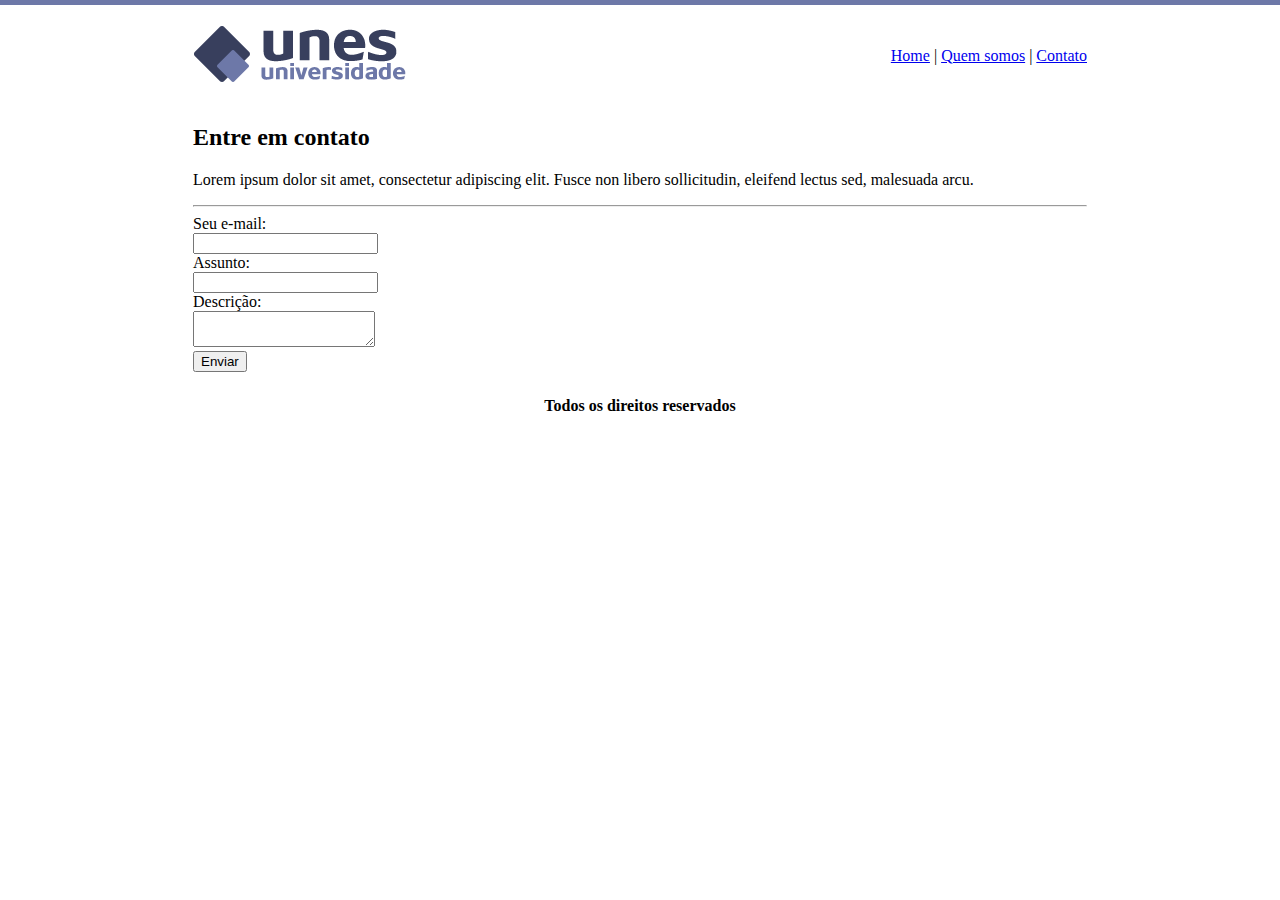
<file: Projeto final/contato.html>
<!DOCTYPE html>
<html>
<head>
	<meta charset="utf-8">
	<meta name="viewport" content="width=device-width, initial-scale=1">
	<title>UNES - Contado</title>
</head>
	<body background="imagens/fundo2.png">

		<table border="0" width="900" align="center">

			<tr>
				<td height="89"><img src="imagens/logo.png"></td>
				<td align="right">
					<a href="index.html">Home</a> |
					<a href="quem-somos.html">Quem somos</a> |
					<a href="contato.html">Contato</a>
				</td>
			</tr>

			<tr>
				<td colspan="2">

					<h2>Entre em contato</h2>
					<p>
						Lorem ipsum dolor sit amet, consectetur adipiscing elit. Fusce non libero sollicitudin, eleifend lectus sed, malesuada arcu.
					</p>					
					<hr>

					<form>
						
						Seu e-mail: <br>
						<input type="text" name="email"><br>
						Assunto: <br>
						<input type="text" name="assunto"><br>
						Descrição: <br>
						<textarea></textarea><br>
						<input type="submit" value="Enviar">

					</form>

				</td>
			</tr>

			<tr>
				<td colspan="2" align="center">
					<h4>Todos os direitos reservados</h4>
				</td>
			</tr>
		</table>

	</body>

</html>
</file>
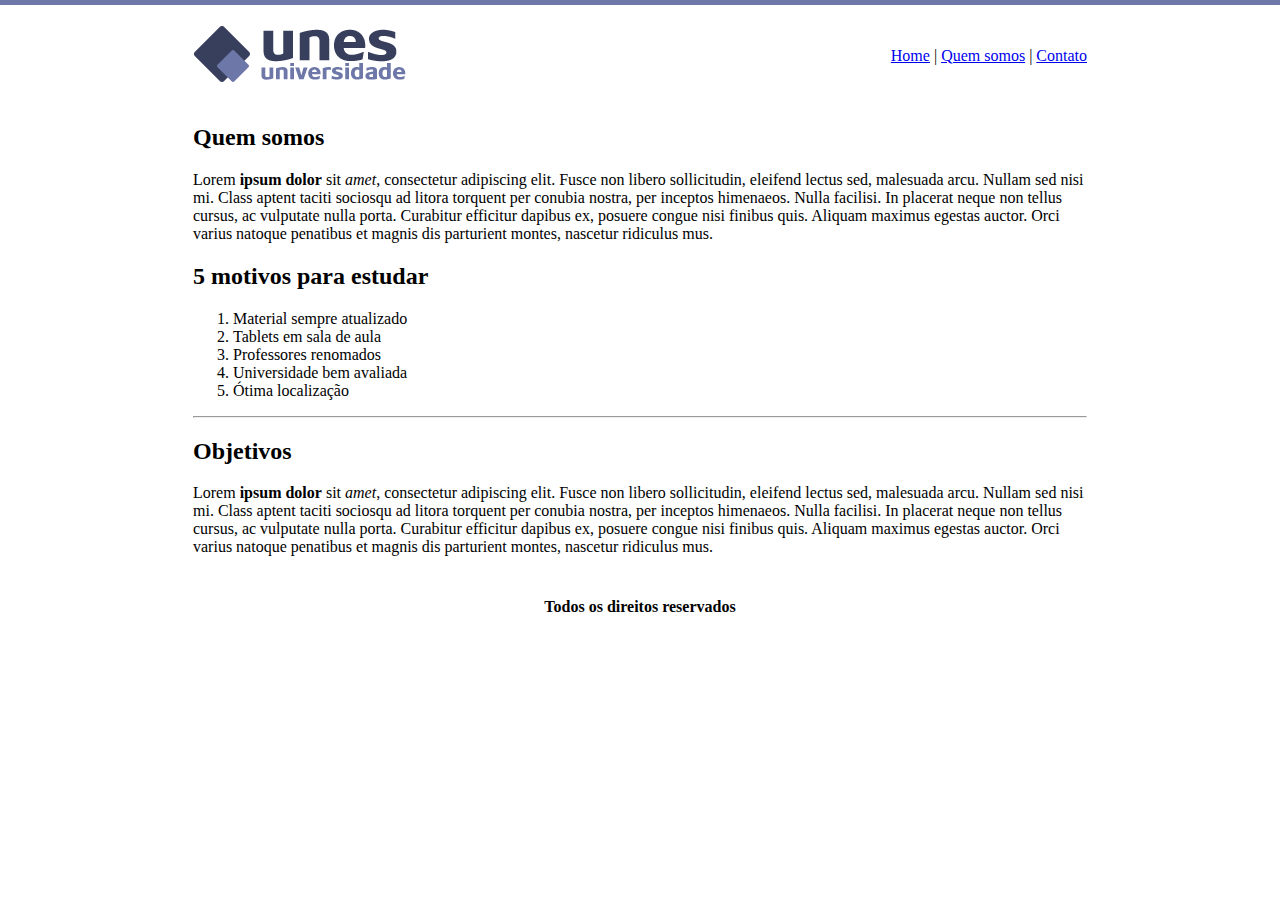
<file: Projeto final/quem-somos.html>
<!DOCTYPE html>
<html>
<head>
	<meta charset="utf-8">
	<meta name="viewport" content="width=device-width, initial-scale=1">
	<title>UNES - Quem somos</title>
</head>
	<body background="imagens/fundo2.png">

		<table border="0" width="900" align="center">

			<tr>
				<td height="89"><img src="imagens/logo.png"></td>
				<td align="right">
					<a href="index.html">Home</a> |
					<a href="quem-somos.html">Quem somos</a> |
					<a href="contato.html">Contato</a>
				</td>
			</tr>

			<tr>
				<td colspan="2">

					<h2>Quem somos</h2>
					<p>
						Lorem <strong>ipsum dolor</strong> sit <em>amet</em>, consectetur adipiscing elit. Fusce non libero sollicitudin, eleifend lectus sed, malesuada arcu. Nullam sed nisi mi. Class aptent taciti sociosqu ad litora torquent per conubia nostra, per inceptos himenaeos. Nulla facilisi. In placerat neque non tellus cursus, ac vulputate nulla porta. Curabitur efficitur dapibus ex, posuere congue nisi finibus quis. Aliquam maximus egestas auctor. Orci varius natoque penatibus et magnis dis parturient montes, nascetur ridiculus mus.
					</p>

					<h2>5 motivos para estudar</h2>

					<ol>
						<li>Material sempre atualizado</li>
						<li>Tablets em sala de aula</li>
						<li>Professores renomados</li>
						<li>Universidade bem avaliada</li>
						<li>Ótima localização</li>
					</ol>

					<hr>

					<h2>Objetivos</h2>
					<p>
						Lorem <strong>ipsum dolor</strong> sit <em>amet</em>, consectetur adipiscing elit. Fusce non libero sollicitudin, eleifend lectus sed, malesuada arcu. Nullam sed nisi mi. Class aptent taciti sociosqu ad litora torquent per conubia nostra, per inceptos himenaeos. Nulla facilisi. In placerat neque non tellus cursus, ac vulputate nulla porta. Curabitur efficitur dapibus ex, posuere congue nisi finibus quis. Aliquam maximus egestas auctor. Orci varius natoque penatibus et magnis dis parturient montes, nascetur ridiculus mus.
					</p>					

				</td>
			</tr>

			<tr>
				<td colspan="2" align="center">
					<h4>Todos os direitos reservados</h4>
				</td>
			</tr>
		</table>

	</body>

</html>
</file>
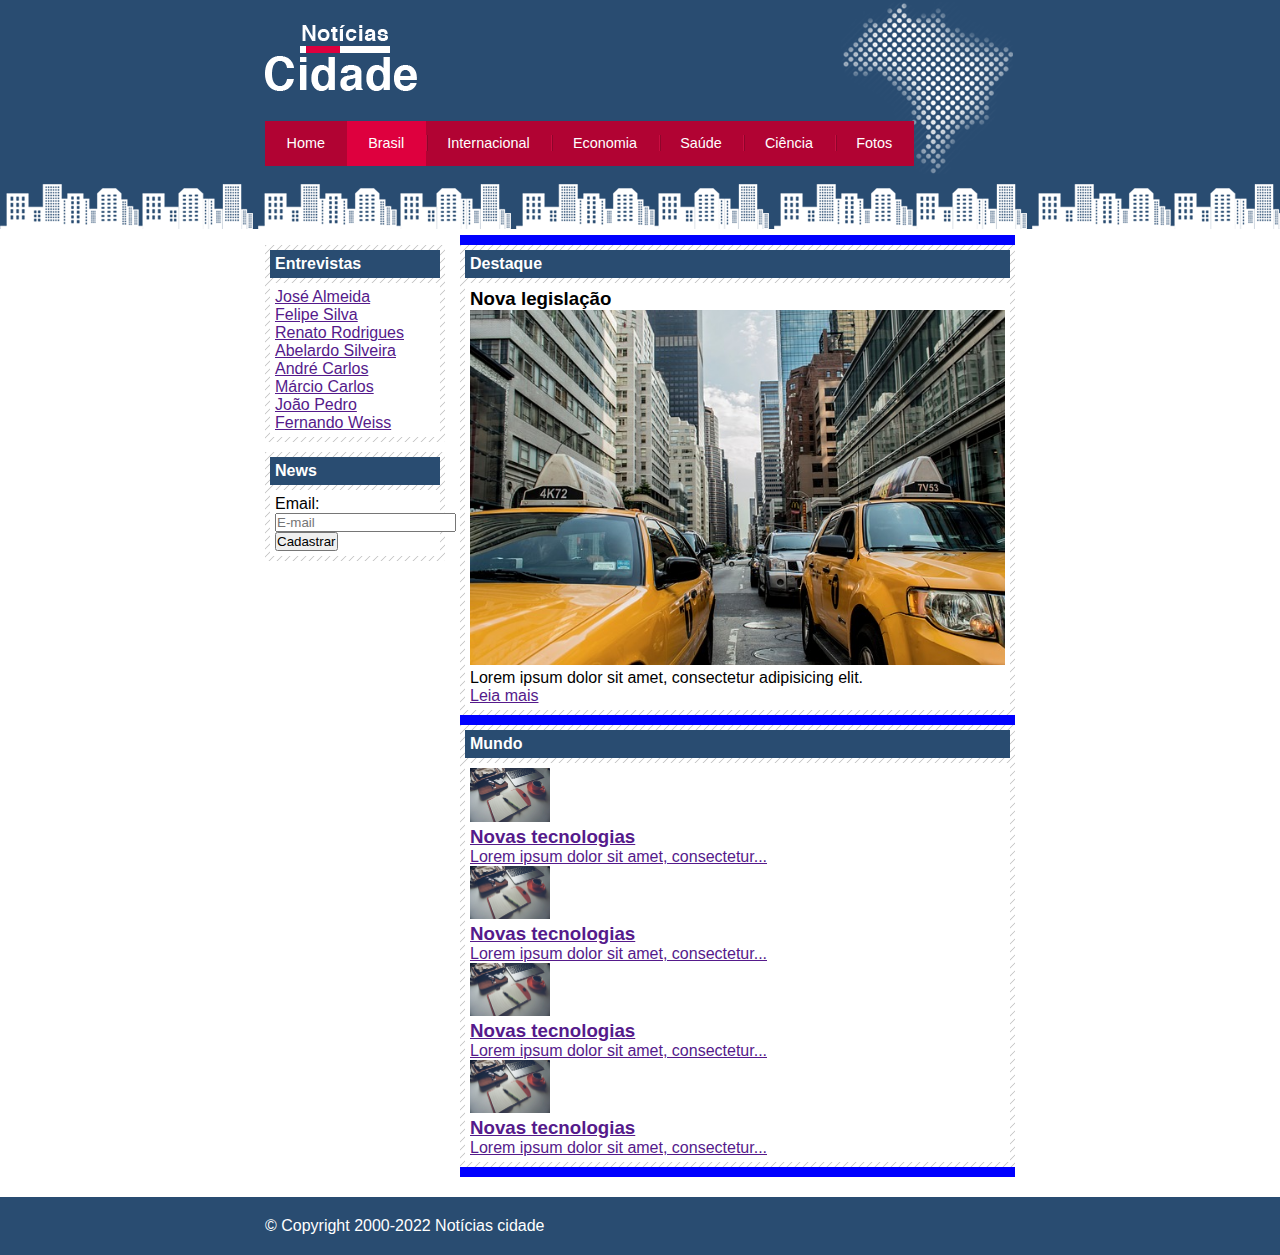
<file: Projeto Noticias cidade/brasil.html>
<!DOCTYPE html>
<html>
	<head>
		<meta charset="utf-8">
		<meta name="viewport" content="width=device-width, initial-scale=1">
		<title>Notícias cidade - Seu site de notícias</title>
		<link rel="stylesheet" type="text/css" href="css/estilo.css">
	</head>

	<body id="duas-colunas" class="brasil">
		<!-- Inicio container -->
		<div id="container">

			<!-- Inicio Topo -->
			<div id="topo">

				<h1 class="logo">Notícias Cidade</h1>
				<ul id="navegacao">
					<li class="primeiro">
						<a id="home" href="index.html">Home</a>
					</li>
					<li>
						<a id="brasil" href="brasil.html">Brasil</a>
					</li>
					<li>
						<a id="internacional" href="internacional.html">Internacional</a>
					</li>
					<li>
						<a id="economia" href="economia.html">Economia</a>
					</li>
					<li>
						<a id="saude" href="saude.html">Saúde</a>
					</li>
					<li>
						<a id="ciencia" href="ciencia.html">Ciência</a>
					</li>
					<li>
						<a id="fotos" href="fotos.html">Fotos</a>
					</li>						
				</ul>				
			</div> <!-- Fim Topo -->

			<!-- Inicio Conteudo -->
			<div id="conteudo">
				<!-- Inicio Conteudo primario -->
				<div id="primario">

					<div class="caixa destaque">
						<h2>Destaque</h2>
						<div class="caixa-conteudo">
							<h3>Nova legislação</h3>
							<img class="imagem-principal" src="imagens/taxi.jpg" width="100%">
							<p>
								Lorem ipsum dolor sit amet, consectetur adipisicing elit.
							</p>
							<a href="">Leia mais</a>
						</div>
					</div>

					<div class="caixa">
						<h2>Mundo</h2>
						<div class="caixa-conteudo">
							
							<ul id="lista-noticias">
								<li>
									<a href="">
										<img src="imagens/tecnologia.jpg" width="80">
										<h3>Novas tecnologias</h3>
										<p>Lorem ipsum dolor sit amet, consectetur...</p>
									</a>
								</li>

								<li>
									<a href="">
										<img src="imagens/tecnologia.jpg" width="80">
										<h3>Novas tecnologias</h3>
										<p>Lorem ipsum dolor sit amet, consectetur...</p>
									</a>
								</li>

								<li>
									<a href="">
										<img src="imagens/tecnologia.jpg" width="80">
										<h3>Novas tecnologias</h3>
										<p>Lorem ipsum dolor sit amet, consectetur...</p>
									</a>
								</li>

								<li>
									<a href="">
										<img src="imagens/tecnologia.jpg" width="80">
										<h3>Novas tecnologias</h3>
										<p>Lorem ipsum dolor sit amet, consectetur...</p>
									</a>
								</li>

							</ul>

						</div>
					</div>

				</div> 	<!-- Final Conteudo primario -->
			
				 <!-- Inicio Lateral -->
				<div id="lateral">

					<div class="caixa">
						<h2>Entrevistas</h2>
						<div class="caixa-conteudo">
							<ul>
								<li>
									<a href="">José Almeida</a>
								</li>
								<li>
									<a href="">Felipe Silva</a>
								</li>
								<li>
									<a href="">Renato Rodrigues</a>
								</li>
								<li>
									<a href="">Abelardo Silveira</a>
								</li>
								<li>
									<a href="">André Carlos</a>
								</li>
								<li>
									<a href="">Márcio Carlos</a>
								</li>
								<li>
									<a href="">João Pedro</a>
								</li>
								<li>
									<a href="">Fernando Weiss</a>
								</li>
							</ul>
						</div>
					</div>

					<div class="caixa">
						<h2>News</h2>
						<div class="caixa-conteudo">
							
							<form>
								<div>
									<label for="email">Email:</label>
									<input type="text" name="email" id="email" placeholder="E-mail">
								</div>
								<div>
									<input class="submit" type="submit" value="Cadastrar">
								</div>
							</form>

						</div>
					</div>

				</div> <!-- Fim Lateral -->

			</div><!-- Fim conteudo -->

		</div> <!-- Fim container -->

			<div id="container-rodape" style="clear: both;">
				<div id="rodape">
					&copy; Copyright 2000-2022 Notícias cidade
				</div>
			</div>

	</body>

</html>
</file>
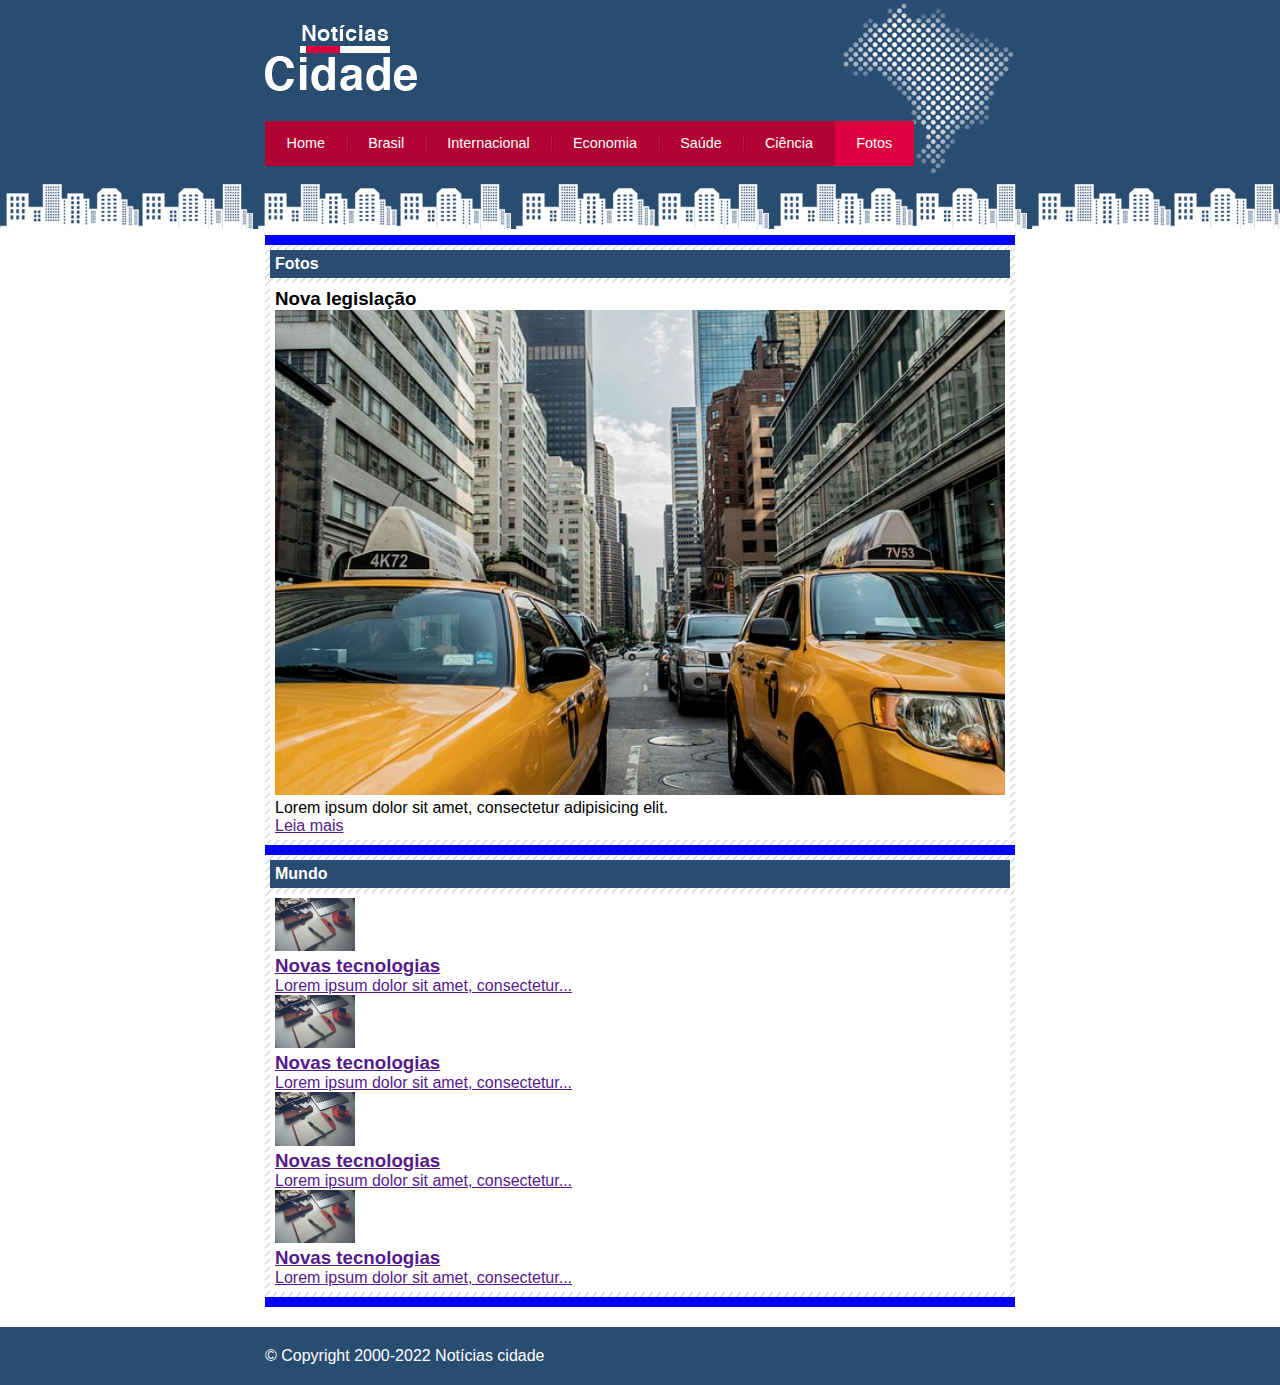
<file: Projeto Noticias cidade/fotos.html>
<!DOCTYPE html>
<html>
	<head>
		<meta charset="utf-8">
		<meta name="viewport" content="width=device-width, initial-scale=1">
		<title>Notícias cidade - Seu site de notícias</title>
		<link rel="stylesheet" type="text/css" href="css/estilo.css">
	</head>

	<body id="uma-coluna" class="fotos">
		<!-- Inicio container -->
		<div id="container">

			<!-- Inicio Topo -->
			<div id="topo">

				<h1 class="logo">Notícias Cidade</h1>
				<ul id="navegacao">
					<li class="primeiro">
						<a id="home" href="index.html">Home</a>
					</li>
					<li>
						<a id="brasil" href="brasil.html">Brasil</a>
					</li>
					<li>
						<a id="internacional" href="internacional.html">Internacional</a>
					</li>
					<li>
						<a id="economia" href="economia.html">Economia</a>
					</li>
					<li>
						<a id="saude" href="saude.html">Saúde</a>
					</li>
					<li>
						<a id="ciencia" href="ciencia.html">Ciência</a>
					</li>
					<li>
						<a id="fotos" href="fotos.html">Fotos</a>
					</li>						
				</ul>				
			</div> <!-- Fim Topo -->

			<!-- Inicio Conteudo -->
			<div id="conteudo">
				<!-- Inicio Conteudo primario -->
				<div id="primario">

					<div class="caixa destaque">
						<h2>Fotos</h2>
						<div class="caixa-conteudo">
							<h3>Nova legislação</h3>
							<img class="imagem-principal" src="imagens/taxi.jpg" width="100%">
							<p>
								Lorem ipsum dolor sit amet, consectetur adipisicing elit.
							</p>
							<a href="">Leia mais</a>
						</div>
					</div>

					<div class="caixa">
						<h2>Mundo</h2>
						<div class="caixa-conteudo">
							
							<ul id="lista-noticias">
								<li>
									<a href="">
										<img src="imagens/tecnologia.jpg" width="80">
										<h3>Novas tecnologias</h3>
										<p>Lorem ipsum dolor sit amet, consectetur...</p>
									</a>
								</li>

								<li>
									<a href="">
										<img src="imagens/tecnologia.jpg" width="80">
										<h3>Novas tecnologias</h3>
										<p>Lorem ipsum dolor sit amet, consectetur...</p>
									</a>
								</li>

								<li>
									<a href="">
										<img src="imagens/tecnologia.jpg" width="80">
										<h3>Novas tecnologias</h3>
										<p>Lorem ipsum dolor sit amet, consectetur...</p>
									</a>
								</li>

								<li>
									<a href="">
										<img src="imagens/tecnologia.jpg" width="80">
										<h3>Novas tecnologias</h3>
										<p>Lorem ipsum dolor sit amet, consectetur...</p>
									</a>
								</li>

							</ul>

						</div>
					</div>

				</div> 	<!-- Final Conteudo primario -->

			</div><!-- Fim conteudo -->

		</div> <!-- Fim container -->

			<div id="container-rodape" style="clear: both;">
				<div id="rodape">
					&copy; Copyright 2000-2022 Notícias cidade
				</div>
			</div>

	</body>

</html>
</file>
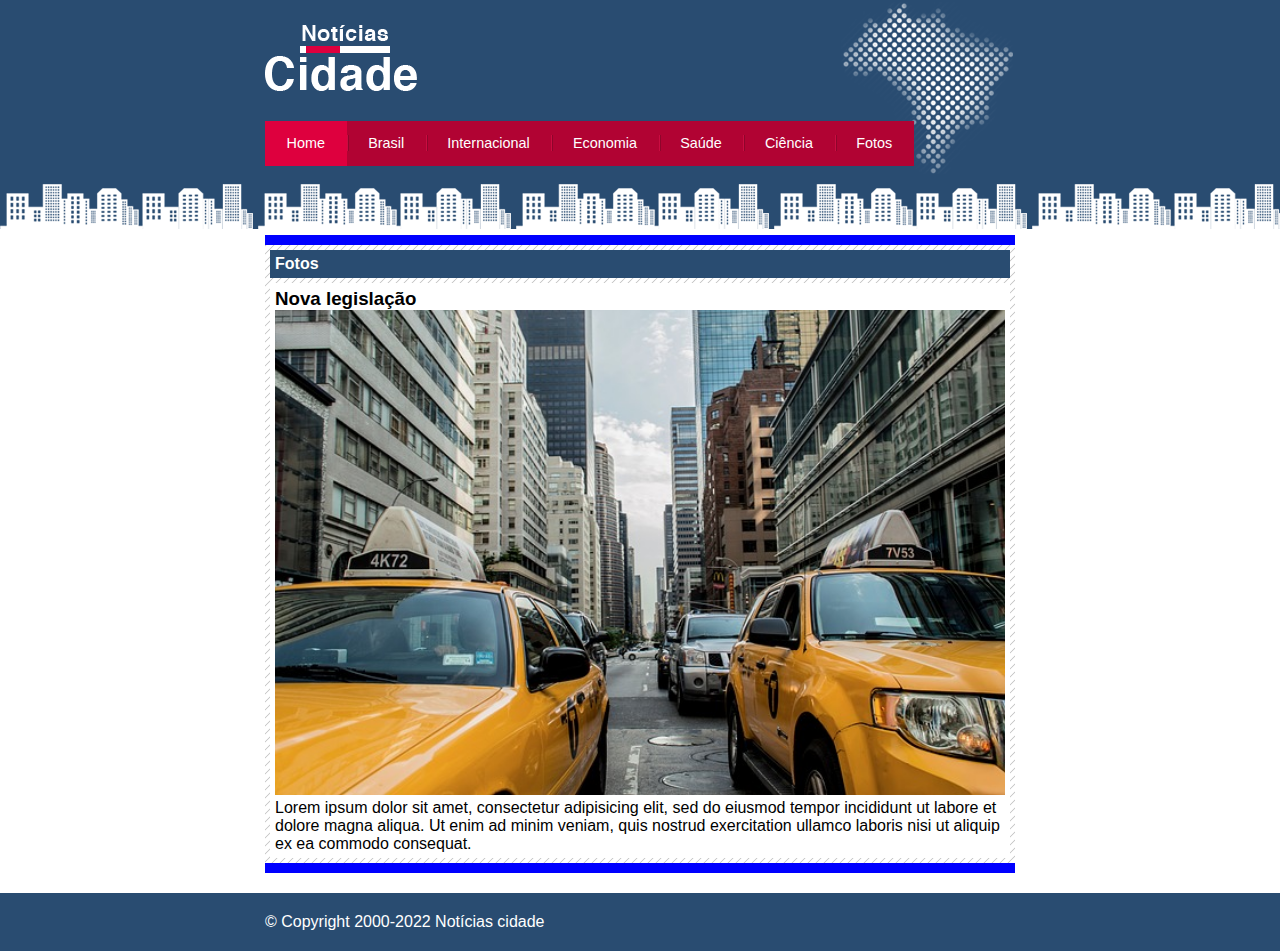
<file: Projeto Noticias cidade/nova-legislacao.html>
<!DOCTYPE html>
<html>
	<head>
		<meta charset="utf-8">
		<meta name="viewport" content="width=device-width, initial-scale=1">
		<title>Notícias cidade - Seu site de notícias</title>
		<link rel="stylesheet" type="text/css" href="css/estilo.css">
	</head>

	<body id="uma-coluna" class="home">
		<!-- Inicio container -->
		<div id="container">

			<!-- Inicio Topo -->
			<div id="topo">

				<h1 class="logo">Notícias Cidade</h1>
				<ul id="navegacao">
					<li class="primeiro">
						<a id="home" href="index.html">Home</a>
					</li>
					<li>
						<a id="brasil" href="brasil.html">Brasil</a>
					</li>
					<li>
						<a id="internacional" href="internacional.html">Internacional</a>
					</li>
					<li>
						<a id="economia" href="economia.html">Economia</a>
					</li>
					<li>
						<a id="saude" href="saude.html">Saúde</a>
					</li>
					<li>
						<a id="ciencia" href="ciencia.html">Ciência</a>
					</li>
					<li>
						<a id="fotos" href="fotos.html">Fotos</a>
					</li>						
				</ul>				
			</div> <!-- Fim Topo -->

			<!-- Inicio Conteudo -->
			<div id="conteudo">
				<!-- Inicio Conteudo primario -->
				<div id="primario">

					<div class="caixa destaque">
						<h2>Fotos</h2>
						<div class="caixa-conteudo">
							<h3>Nova legislação</h3>
							<img class="imagem-principal" src="imagens/taxi.jpg" width="100%">
							<p>
								Lorem ipsum dolor sit amet, consectetur adipisicing elit, sed do eiusmod
								tempor incididunt ut labore et dolore magna aliqua. Ut enim ad minim veniam,
								quis nostrud exercitation ullamco laboris nisi ut aliquip ex ea commodo
								consequat. 
							</p>
						</div>
					</div>

				</div> 	<!-- Final Conteudo primario -->

			</div><!-- Fim conteudo -->

		</div> <!-- Fim container -->

			<div id="container-rodape" style="clear: both;">
				<div id="rodape">
					&copy; Copyright 2000-2022 Notícias cidade
				</div>
			</div>

	</body>

</html>
</file>
<file: Efeito Parallax/css/estilo.css>
/* Configuração padrão da pagina */

body, html {
	margin: 0;
	font: 16px "Lato", sans-serif;
	color: #777;
	height: 100%; /* parallax */
}

.conteudo {
	color: #777;
	background-color: white;
	text-align: justify;
	padding: 50px 80px;
}

h3 {
	text-transform: uppercase;
	color: #111;
	text-align: center;
}

p {
	margin-bottom: 20px;
}

/* Efeito Parallax */

.caixa1, .caixa2, .caixa3, .caixa4 {
	position: relative;
	height: 100%;
	opacity: 0.7;
	background-repeat: no-repeat;
	background-size: cover;
	background-position: center;
	background-attachment: fixed;
}

.caixa1 {
	background-image: url(../imagens/imagem1.jpg);
}

.caixa2 {
	background-image: url(../imagens/imagem2.jpg);
}

.caixa3 {
	background-image: url(../imagens/imagem3.jpg);
}

.caixa4 {
	background-image: url(../imagens/imagem4.jpg);
}

.conteudo-titulo {
	position: absolute;
	left: 0%;
	top: 45%;
	width: 100%;
	text-align: center;

}

.conteudo-titulo span.titulo {
	color: #fff;
	background-color: #111;
	padding: 18px;
	font-size: 25px;
	letter-spacing: 5px;
	text-transform: uppercase;	
}
</file>
<file: Projeto Anna Bella/estilo.css>
body {
	background: #d2d2c1 url('imagens/fundo.png');
	font: 16px Arial, Helvetica, sans-serif;
}

a {
	color: #4b566a;
	text-decoration: none;
	font-weight: bold;
	padding: 5px;
}

h1 {
	color: #828271;
	font-size: 1.2em;
}

#principal {
	width: 900px;
}

#menu {
	background: #c5c5b2;
	padding: 18px;
}

#conteudo {
	background: #e8e8d9;
	padding: 10px;
}


#rodape {
	text-align: center;
}

.img-campanha {
	border: 10px solid #c3c3ae;
}
</file>
<file: Projeto Chalé hotel/css/estilo.css>
/* Estrutura do site */
* {
	margin: 0;
	padding: 0;
}

body {
	font-family: Helvetica, "Trebuchet MS", sans-serif;
	background: #fff url(../imagens/bg.png);
	margin: 15px;
}

#container {
	background: #ede9cc url(../imagens/bg-container.png) top center repeat-y;
	margin: 0 auto;
	min-width: 740px;
	max-width: 1180px;
}

#topo {
	position: relative;
	background: #dbcd87;
	height: 15.4em;
	min-height: 250px;
}

#area-logo {
	position: absolute;
	background: url(../imagens/topo-imagem-principal.png) no-repeat;
	width: 100%;
	height: 250px;
	top: 0;
	left: 0;
	z-index: 1;
}

.logo a {
	position: absolute;
	top: 15px;
	left: 15px;
	z-index: 3;
	background: url(../imagens/logo.png) no-repeat;
	width: 151px;
	height: 66px;
	text-indent: -9000px;
}

#area-menu {
	position: absolute;
	top: 0;
	right: 0;	
	background: url(../imagens/topo-imagem-lateral.png) no-repeat;
	width: 450px;
	height: 250px;
	z-index: 2;
}

#conteudo-menu {
	margin-left: 90px;
	margin-right: 15px;
	padding-top: 15px;
}

#menu-locais {
	border-bottom: 1px solid #b5ab56;
	border-top: 1px solid #b5ab56;
	padding-top: 5px;
	padding-bottom: 5px;
	font-size: 0.7em;
	color: #6e672c;
}

#menu-locais .locais {
	float: left;
	line-height: 2.1em;
}

a {
	text-decoration: none;
}

a.reserva {
	text-transform: uppercase;
	background: #a29750;
	color: #fff5b0;
	padding: 5px 10px;
	float: right;
}

/* Barra de navegação vertical
*/
#menu {
	margin-top: 15px;
}

ul {
	list-style: none;
}

ul#navegacao {
	float: left;
}

ul#navegacao a {
	text-transform: uppercase;
	font-size: 0.8em;
	padding: 5px;
	color: #6e672c;
	line-height: 30px;
}

ul#navegacao a:hover {
	background: #fdf6be;
}

.depoimento {
	width: 226px;
	height: 164px;
	float: right;
}

/* Area de conteudos
*/

#area-principal {
	float: left;
	width: 50%;
	background: url(../imagens/bg-area-principal.png) top left repeat-x;
	padding: 15px 0px;
}

#area-lateral {
	float: right;
	width: 50%;
	background: url(../imagens/bg-area-lateral.png) top left repeat-x;
	padding: 20px 0px;
}

.conteudo {
	margin: 0 auto;
	width: 90%;
}

#rodape {
	clear: both;
	padding: 16px;
	background: #fff url(../imagens/bg-rodape.png) repeat-x top;
	color: #7d7640;
}

/* Formatações de textos
*/

h2 {
	color: #7d7640;
	font-size: 1.1em;
	padding: 5px 0px;
}

p {
	font-size: 1em;
	margin-bottom: 10px;
}

/* Formatações da area lateral
*/
#beneficios li {
	padding: 8px;
	border-bottom: 1px solid #f3efcb;
	height: 6em;
}

#beneficios li a img {
	float: left;
	margin-right: 8px;
}

#beneficios li a p {
	color: #000;
	font-size: 0.8em;
}

#beneficios li a h3 {
	font-size: 1em;
	color: #615b2d;
	padding: 5px 0;
	background: url(../imagens/ornamento.png) no-repeat center right;
}

#beneficios li:hover {
	background: #f6f3d6;
	cursor: pointer;
}
</file>
<file: Projeto Museu nacional/css/estilo.css>
/* Estrutura do site
------------------------- */

body {
	background: #f4f2ec url(../img/fundo.png) repeat-x;
	font: 12px "Lucida Grande", "Lucida Sans Unicode", Arial, sans-serif;
}

#container {
	width: 1080px;
	margin: 0 auto;
}

a:link, a:active, a:visited {
	color: #af670a;
	text-decoration: none;
}

a:hover {
	color: #227115;
}

/* Logo
------------------------- */

#logo h1 {
	float: left;
}

#logo a {
	width: 248px;
	height: 21px;
	text-indent: -9999px;
	display: block;
	background: url(../img/logo.png) no-repeat;
}

/* Barra de navegação
------------------------- */

header {
	padding: 15px 0;
	height: 55px;
}

nav ul {
	list-style: none;
	margin: 20px;
	float: right;
}

nav ul li {
	float: left;
}

nav ul li a:link {
	display: block;
	margin-right: 25px;
	padding-bottom: 3px;
	text-transform: uppercase;
}

nav ul li a:hover {
	border-bottom: 1px solid #535858;
}

/* Principal
------------------------- */

#conteudo {
	width: 710px;
	float: left;
	margin-bottom: 20px;	
}

aside {
	width: 350px;
	float: right;
	background: #ebe7dd;
	padding-bottom: 30px;
	margin-bottom: 20px;
}

section#visita {
	background: #cdc8b1;
	padding: 10px 27px 27px 27px;
	margin-top: 10px;
}

section#galeria {
	padding: 0 27px 0 27px;
}

section#galeria a {
	display: block;
	background: url(../img/fundo-foto.png) no-repeat;
	float: left;
	padding: 17px 15px 17px 15px;
	margin: 10px 0 0 20px;
}

section#galeria img {
	margin-left: 2px;
	margin-top: 3px;
}

article#video {
	float: left;
	width: 310px;
	margin-left: 25px;
}

article#mapa {
	float: left;
	width: 310px;
	margin-left: 37px;
}

article#exposicoes {
	float: left;
	width: 310px;
	margin: 15px 0 0 25px;
}

article#historia {
	float: left;
	width: 310px;
	margin: 15px 0 0 37px;	
}

h3 {
	color: #227117;
	font-size: 1.0em;
	margin-bottom: 15px;
	text-transform: uppercase;
}

h4 {
	color: #86521a;
	text-transform: uppercase;
	padding-bottom: 3px;
	margin-bottom: 0;
}

/* Rodapé
------------------------- */

footer {
	clear: both;
	padding: 20px 0 30px 0;
	text-align: center;
	background: url(../img/fundo-rodape.png) no-repeat center top;
	margin-top: 20px;
}

footer>p a {
	padding: 2px 10px;
}


/* Formulários
------------------------- */

input {
	height: 20px;
	width: 80px;
	background: #fff;
	border: none;
	font-size: 1em;
}

input.campo {
	border: 1px solid #ada484;
}

input.botao {
	background: #9b9271;
	color: white;
	width: 100%;
	height: 40px;
	font-size: 1.2em;
}

fieldset {
	border: none;
}

legend {
	display: none;
}
</file>
<file: Projeto Noticias cidade/css/estilo.css>
/* Estrutura do site */

* {
	margin: 0;
	padding: 0;
}

body {
	font-family: "Trebuchet MS", Helvetica, sans-serif;
	background: #fff url(../imagens/fundo.png) repeat-x;
}

#container {
	width: 750px;
	margin: 0 auto;
}

#topo {
	height: 150px;
	background: url(../imagens/detalhe-topo.png) no-repeat right top;
	padding-top: 25px;
}

.logo {
	width: 152px;
	height: 66px;
	background: url(../imagens/logo.png) no-repeat center;
	text-indent: -3000px;
}

/* Barra de navegação
*/

ul {
	margin: 0;
	padding: 0;
	list-style: none;
}

#topo ul {
	margin-top: 30px;
	background: #b10333;
	float: left;
}

#topo ul li {
	float: left;
}

#topo ul a {
	font-size: 0.9em;
	display: block;
	padding: 0.5em 1.5em;
	line-height: 2.1em;
	text-decoration: none;
	color: #fff;
	background: url(../imagens/divisor.png) no-repeat left center;
}

#topo ul .primeiro a {
	background: none;
}

#topo ul a:hover {
	color: #69001d;
}

body.home #navegacao a#home,
body.brasil #navegacao a#brasil,
body.internacional #navegacao a#internacional,
body.economia #navegacao a#economia,
body.saude #navegacao a#saude,
body.ciencia #navegacao a#ciencia,
body.fotos #navegacao a#fotos {
	color: #fff;
	background: #de003e;
	cursor: text;
}

/* Configuração layout de três colunas */

#conteudo {
	margin-top: 60px;
	background: #f5f5f5;
}

#lateral {
	width: 180px;
	float: left;
	margin: 0 0 20px -750px;
}

#primario {
	width: 270px;
	float: left;
	margin: 0 0 20px 195px;
	background: blue;
}

#duas-colunas #primario {
	width: 555px;
}

#uma-coluna #primario {
	width: 750px;
	margin: 0 0 20px 0px;
}

#secundario {
	width: 270px;
	float: left;
	margin: 0 0 20px 15px;
	background: green;
}

/*Caixa */

.caixa {
	margin: 10px 0;
	padding: 5px;
	background: #f3f3f3 url(../imagens/fundo-caixa.png);
}

h2 {
	font-size: 1em;
	background: #294c71;
	color: #fff;
	padding: 5px;
}

.caixa-conteudo {
	background: #fff;
	padding: 5px;
	margin-top: 5px;
}




/* rodape */

#container-rodape {
	background: #294c71;
	padding: 20px;
}

#rodape {
	width: 750px;
	margin: 0 auto;
	color: #fff;
}
</file>
<file: Projeto TecBlog/CSS/estilo.css>
/*Limpar formatações padrão*/
* {
	margin: 0;
	padding: 0;
}

body {
	font-size: 1em;
	font-family: "Trebuchet MS", Helvetica, sans-serif;
	background: #e6e6e6;
}

/*
**** Layout ****
*/

#area-cabecalho {
	background-color: #f7b600;
	padding: 15px;
	text-align: center;
}

#area-logo, #area-menu {
	padding: 10px;
}

#area-principal {
	width: 920px;
	margin: 0 auto;
	padding: 15px;
}

#area-postagens {
	width: 660px;
	float: left;
}

#area-lateral {
	width: 240px;
	float: right;
}

.postagem {
	padding: 20px;
	margin-bottom: 20px;
	background: white;
}

.conteudo-lateral {
	background: white;
	padding: 10px;
	margin-bottom: 20px;
}

.postagem-lateral {
	font-size: 0.8em;
	padding: 5px;
	border-bottom: 1px dotted #CCC;
}

#rodape {
	clear: both;
	text-align: center;
	padding: 15px;
	background: #CCC;
}

/*
**** Formatações do menu ****
*/

a {
	text-decoration: none;
}

a:link, a:visited {
	color: #f7b600;
}

a:hover {
	text-decoration: underline;
}

#area-cabecalho a:link, #area-cabecalho a:visited {
	color: #FFF;
	padding: 8px 12px;
}

#area-cabecalho a:hover {
	color: #F7B600;
	background: #FFF;
	text-decoration: none;
}

/*
**** Formatações em geral ****
*/

h1 {
	color: #4e4e4e;
	font-size: 2.5em;
}

h2 {
	color: #f7b600;
}

h3 {
	color: #565656;
	background: #CCC;
	padding: 5px;
}

.branco {
	color: white;
}

.data-postagem {
	font-size: 0.8em;
	border-bottom: 1px solid #F4F4F4;
	padding-bottom: 10px;
	margin-bottom: 10px;
	display: block;
}


.corrigido {
	width: 620px;
}
</file>
